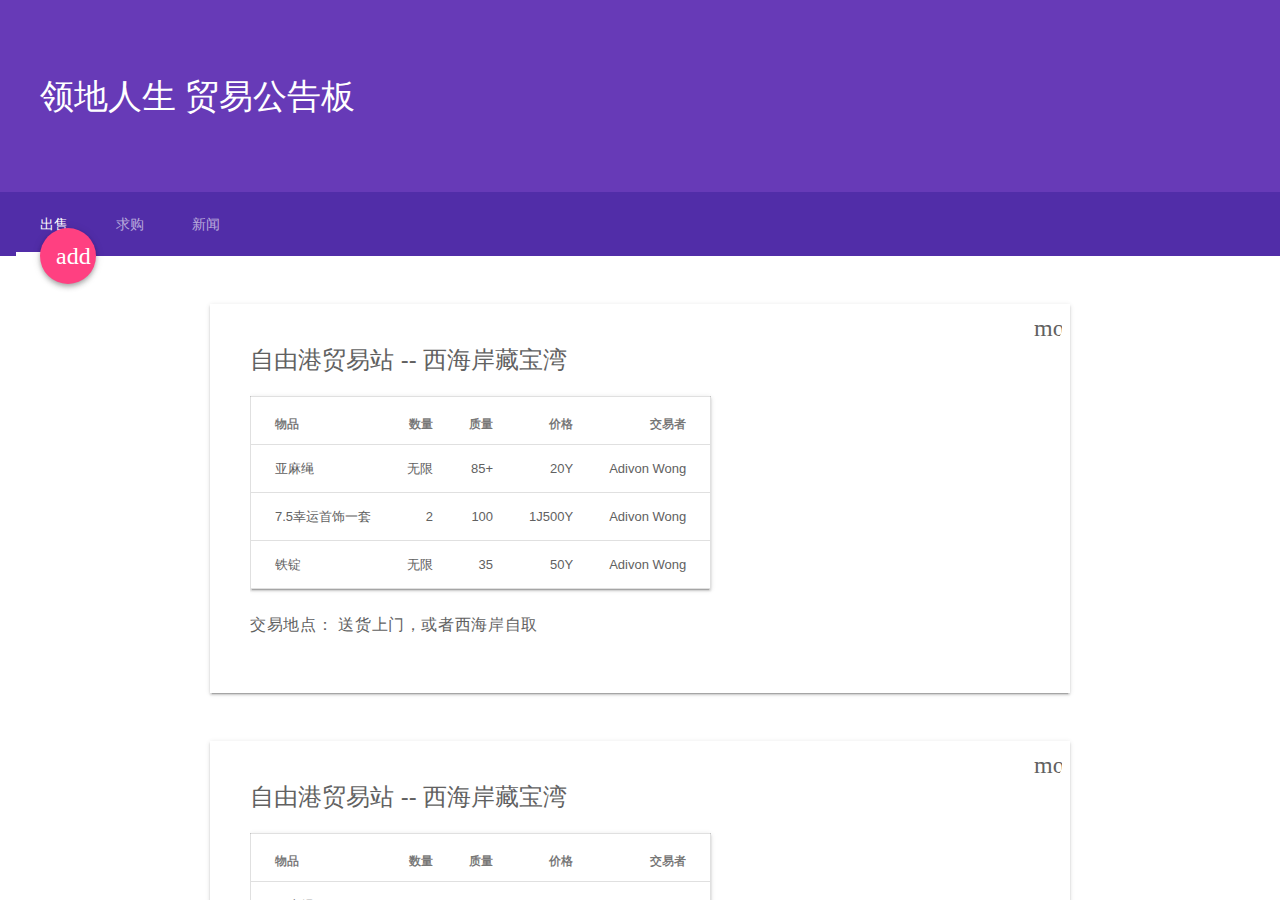
<file: index.html>
<!doctype html>
<!--
  Material Design Lite
  Copyright 2015 Google Inc. All rights reserved.

  Licensed under the Apache License, Version 2.0 (the "License");
  you may not use this file except in compliance with the License.
  You may obtain a copy of the License at

      https://www.apache.org/licenses/LICENSE-2.0

  Unless required by applicable law or agreed to in writing, software
  distributed under the License is distributed on an "AS IS" BASIS,
  WITHOUT WARRANTIES OR CONDITIONS OF ANY KIND, either express or implied.
  See the License for the specific language governing permissions and
  limitations under the License
-->
<html lang="en">

<head>
    <meta charset="utf-8">
    <meta http-equiv="X-UA-Compatible" content="IE=edge">
    <meta name="description" content="A front-end template that helps you build fast, modern mobile web apps.">
    <meta name="viewport" content="width=device-width, initial-scale=1.0, minimum-scale=1.0">
    <title>领地人生 贸易公告板</title>
    <!-- Add to homescreen for Chrome on Android -->
    <meta name="mobile-web-app-capable" content="yes">
    <link rel="icon" sizes="192x192" href="images/android-desktop.png">
    <!-- Add to homescreen for Safari on iOS -->
    <meta name="apple-mobile-web-app-capable" content="yes">
    <meta name="apple-mobile-web-app-status-bar-style" content="black">
    <meta name="apple-mobile-web-app-title" content="Material Design Lite">
    <link rel="apple-touch-icon-precomposed" href="images/ios-desktop.png">
    <!-- Tile icon for Win8 (144x144 + tile color) -->
    <meta name="msapplication-TileImage" content="images/touch/ms-touch-icon-144x144-precomposed.png">
    <meta name="msapplication-TileColor" content="#3372DF">
    <link rel="shortcut icon" href="images/favicon.png">
    <!-- SEO: If your mobile URL is different from the desktop URL, add a canonical link to the desktop page https://developers.google.com/webmasters/smartphone-sites/feature-phones -->
    <!--
    <link rel="canonical" href="http://www.example.com/">
    -->
    <link rel="stylesheet" href="https://fonts.lug.ustc.edu.cn/css?family=Roboto:regular,bold,italic,thin,light,bolditalic,black,medium&amp;lang=en">
    <link rel="stylesheet" href="https://fonts.lug.ustc.edu.cn/icon?family=Material+Icons">
    <link rel="stylesheet" href="mdl.css">
    <link rel="stylesheet" href="styles.css">
    <style>
    #view-source {
        position: fixed;
        display: block;
        right: 0;
        bottom: 0;
        margin-right: 40px;
        margin-bottom: 40px;
        z-index: 900;
    }
    </style>
</head>

<body class="mdl-demo mdl-color--grey-100 mdl-color-text--grey-700 mdl-base">
    <div class="mdl-layout mdl-js-layout mdl-layout--fixed-header">
        <header class="mdl-layout__header mdl-layout__header--scroll mdl-color--primary">
            <div class="mdl-layout--large-screen-only mdl-layout__header-row">
            </div>
            <div class="mdl-layout--large-screen-only mdl-layout__header-row">
                <h3>领地人生 贸易公告板</h3>
            </div>
            <div class="mdl-layout--large-screen-only mdl-layout__header-row">
            </div>
            <div class="mdl-layout__tab-bar mdl-js-ripple-effect mdl-color--primary-dark">
                <a href="#sell" class="mdl-layout__tab is-active">出售</a>
                <a href="#buy" class="mdl-layout__tab">求购</a>
                <a href="#news" class="mdl-layout__tab">新闻</a>
                <button class="mdl-button mdl-js-button mdl-button--fab mdl-js-ripple-effect mdl-button--colored mdl-shadow--4dp mdl-color--accent" id="add">
                    <i class="material-icons" role="presentation">add</i>
                    <span class="visuallyhidden">Add</span>
                </button>
            </div>
        </header>
        <main class="mdl-layout__content">
            <div class="mdl-layout__tab-panel is-active" id="sell">
                <section class="section--center mdl-grid mdl-grid--no-spacing mdl-shadow--2dp">
                    <div class="mdl-card mdl-cell mdl-cell--12-col">
                        <div class="mdl-card__supporting-text">
                            <h4>自由港贸易站 -- 西海岸藏宝湾</h4>
                            <table class="mdl-data-table mdl-js-data-table mdl-shadow--2dp">
                                <thead>
                                    <tr>
                                        <th class="mdl-data-table__cell--non-numeric">物品</th>
                                        <th>数量</th>
                                        <th>质量</th>
                                        <th>价格</th>
                                        <th>交易者</th>
                                    </tr>
                                </thead>
                                <tbody>
                                    <tr>
                                        <td class="mdl-data-table__cell--non-numeric">亚麻绳</td>
                                        <td>无限</td>
                                        <td>85+</td>
                                        <td>20Y</td>
                                        <td>Adivon Wong</td>
                                    </tr>
                                    <tr>
                                        <td class="mdl-data-table__cell--non-numeric">7.5幸运首饰一套</td>
                                        <td>2</td>
                                        <td>100</td>
                                        <td>1J500Y</td>
                                        <td>Adivon Wong</td>
                                    </tr>
                                    <tr>
                                        <td class="mdl-data-table__cell--non-numeric">铁锭</td>
                                        <td>无限</td>
                                        <td>35</td>
                                        <td>50Y</td>
                                        <td>Adivon Wong</td>
                                    </tr>
                                </tbody>
                            </table>
                            <h6>交易地点： 送货上门，或者西海岸自取</h6>
                        </div>
                    </div>
                    <button class="mdl-button mdl-js-button mdl-js-ripple-effect mdl-button--icon" id="btn1">
                        <i class="material-icons">more_vert</i>
                    </button>
                    <ul class="mdl-menu mdl-js-menu mdl-menu--bottom-right" for="btn1">
                        <li class="mdl-menu__item">Lorem</li>
                        <li class="mdl-menu__item" disabled>Ipsum</li>
                        <li class="mdl-menu__item">Dolor</li>
                    </ul>
                </section>
                <section class="section--center mdl-grid mdl-grid--no-spacing mdl-shadow--2dp">
                    <div class="mdl-card mdl-cell mdl-cell--12-col">
                        <div class="mdl-card__supporting-text">
                            <h4>自由港贸易站 -- 西海岸藏宝湾</h4>
                            <table class="mdl-data-table mdl-js-data-table mdl-shadow--2dp">
                                <thead>
                                    <tr>
                                        <th class="mdl-data-table__cell--non-numeric">物品</th>
                                        <th>数量</th>
                                        <th>质量</th>
                                        <th>价格</th>
                                        <th>交易者</th>
                                    </tr>
                                </thead>
                                <tbody>
                                    <tr>
                                        <td class="mdl-data-table__cell--non-numeric">亚麻绳</td>
                                        <td>无限</td>
                                        <td>85+</td>
                                        <td>20Y</td>
                                        <td>Adivon Wong</td>
                                    </tr>
                                    <tr>
                                        <td class="mdl-data-table__cell--non-numeric">7.5幸运首饰一套</td>
                                        <td>2</td>
                                        <td>100</td>
                                        <td>1J500Y</td>
                                        <td>Adivon Wong</td>
                                    </tr>
                                    <tr>
                                        <td class="mdl-data-table__cell--non-numeric">铁锭</td>
                                        <td>无限</td>
                                        <td>35</td>
                                        <td>50Y</td>
                                        <td>Adivon Wong</td>
                                    </tr>
                                </tbody>
                            </table>
                            <h6>交易地点： 送货上门，或者西海岸自取</h6>
                        </div>
                    </div>
                    <button class="mdl-button mdl-js-button mdl-js-ripple-effect mdl-button--icon" id="btn1">
                        <i class="material-icons">more_vert</i>
                    </button>
                    <ul class="mdl-menu mdl-js-menu mdl-menu--bottom-right" for="btn1">
                        <li class="mdl-menu__item">Lorem</li>
                        <li class="mdl-menu__item" disabled>Ipsum</li>
                        <li class="mdl-menu__item">Dolor</li>
                    </ul>
                </section>
            </div>
            <div class="mdl-layout__tab-panel" id="buy">
                <section class="section--center mdl-grid mdl-grid--no-spacing mdl-shadow--2dp">
                    <div class="mdl-card mdl-cell mdl-cell--12-col">
                        <div class="mdl-card__supporting-text">
                            <h4>新人发展资源采购</h4>
                            <table class="mdl-data-table mdl-js-data-table mdl-shadow--2dp">
                                <thead>
                                    <tr>
                                        <th class="mdl-data-table__cell--non-numeric">物品</th>
                                        <th>数量</th>
                                        <th>质量</th>
                                        <th>价格</th>
                                        <th>交易者</th>
                                    </tr>
                                </thead>
                                <tbody>
                                    <tr>
                                        <td class="mdl-data-table__cell--non-numeric">亚麻绳</td>
                                        <td>10</td>
                                        <td>无要求</td>
                                        <td>15Y</td>
                                        <td>Adivon Wong</td>
                                    </tr>
                                    <tr>
                                        <td class="mdl-data-table__cell--non-numeric">铁质工具一套</td>
                                        <td>2</td>
                                        <td>80+</td>
                                        <td>200Y</td>
                                        <td>Adivon Wong</td>
                                    </tr>
                                    <tr>
                                        <td class="mdl-data-table__cell--non-numeric">铁锭</td>
                                        <td>100</td>
                                        <td>50+</td>
                                        <td>50Y</td>
                                        <td>Adivon Wong</td>
                                    </tr>
                                </tbody>
                            </table>
                            <h6>交易地点： 上门自取</h6>
                        </div>
                    </div>
                    <button class="mdl-button mdl-js-button mdl-js-ripple-effect mdl-button--icon" id="btn1">
                        <i class="material-icons">more_vert</i>
                    </button>
                    <ul class="mdl-menu mdl-js-menu mdl-menu--bottom-right" for="btn1">
                        <li class="mdl-menu__item">Lorem</li>
                        <li class="mdl-menu__item" disabled>Ipsum</li>
                        <li class="mdl-menu__item">Dolor</li>
                    </ul>
                </section>
            </div>
            <div class="mdl-layout__tab-panel" id="news">
                <section class="section--center mdl-grid mdl-grid--no-spacing mdl-shadow--2dp">
                    <div class="mdl-card mdl-cell mdl-cell--12-col">
                        <div class="mdl-card__supporting-text">
                            <h4>农民保护法则</h4>
                            1.农民不能穿戴任何盔甲，兵器 如果发现有立即视为战斗人员杀死没有任何惩罚</br>
                            2.任何战斗人员不可以在别人领地严禁守点屠杀。不可以屠杀农民</br>
                            3.投降者不允许杀害，只需要上交身上的东西即可 战斗人员不可以屠杀，如有违规者T出服务器</br>
                        </div>
                    </div>
                </section>
            </div>
            <footer class="mdl-mega-footer">
                <div class="mdl-mega-footer--bottom-section">
                    <div class="mdl-logo">
                        Powered By ---- Adivon Wong
                    </div>
                    <ul class="mdl-mega-footer--link-list">
                        <li><a href="#">服务器qq群：</a></li>
                        <li><a href="#">QT语音：</a></li>
                    </ul>
                </div>
            </footer>
        </main>
    </div>
    <script src="./mdl.js"></script>
</body>

</html>
</file>
<file: mdl.css>
/**
 * material-design-lite - Material Design Components in CSS, JS and HTML
 * @version v1.1.3
 * @license Apache-2.0
 * @copyright 2015 Google, Inc.
 * @link https://github.com/google/material-design-lite
 */
@charset "UTF-8";html{color:rgba(0,0,0,.87)}::-moz-selection{background:#b3d4fc;text-shadow:none}::selection{background:#b3d4fc;text-shadow:none}hr{display:block;height:1px;border:0;border-top:1px solid #ccc;margin:1em 0;padding:0}audio,canvas,iframe,img,svg,video{vertical-align:middle}fieldset{border:0;margin:0;padding:0}textarea{resize:vertical}.browserupgrade{margin:.2em 0;background:#ccc;color:#000;padding:.2em 0}.hidden{display:none!important}.visuallyhidden{border:0;clip:rect(0 0 0 0);height:1px;margin:-1px;overflow:hidden;padding:0;position:absolute;width:1px}.visuallyhidden.focusable:active,.visuallyhidden.focusable:focus{clip:auto;height:auto;margin:0;overflow:visible;position:static;width:auto}.invisible{visibility:hidden}.clearfix:before,.clearfix:after{content:" ";display:table}.clearfix:after{clear:both}@media print{*,*:before,*:after,*:first-letter{background:transparent!important;color:#000!important;box-shadow:none!important}a,a:visited{text-decoration:underline}a[href]:after{content:" (" attr(href)")"}abbr[title]:after{content:" (" attr(title)")"}a[href^="#"]:after,a[href^="javascript:"]:after{content:""}pre,blockquote{border:1px solid #999;page-break-inside:avoid}thead{display:table-header-group}tr,img{page-break-inside:avoid}img{max-width:100%!important}p,h2,h3{orphans:3;widows:3}h2,h3{page-break-after:avoid}}a,.mdl-accordion,.mdl-button,.mdl-card,.mdl-checkbox,.mdl-dropdown-menu,.mdl-icon-toggle,.mdl-item,.mdl-radio,.mdl-slider,.mdl-switch,.mdl-tabs__tab{-webkit-tap-highlight-color:transparent;-webkit-tap-highlight-color:rgba(255,255,255,0)}html{width:100%;height:100%;-ms-touch-action:manipulation;touch-action:manipulation}body{width:100%;min-height:100%}main{display:block}*[hidden]{display:none!important}html,body{font-family:"Helvetica","Arial",sans-serif;font-size:14px;font-weight:400;line-height:20px}h1,h2,h3,h4,h5,h6,p{padding:0}h1 small,h2 small,h3 small,h4 small,h5 small,h6 small{font-family:"Roboto","Helvetica","Arial",sans-serif;font-weight:400;line-height:1.35;letter-spacing:-.02em;opacity:.54;font-size:.6em}h1{font-size:56px;line-height:1.35;letter-spacing:-.02em;margin:24px 0}h1,h2{font-family:"Roboto","Helvetica","Arial",sans-serif;font-weight:400}h2{font-size:45px;line-height:48px}h2,h3{margin:24px 0}h3{font-size:34px;line-height:40px}h3,h4{font-family:"Roboto","Helvetica","Arial",sans-serif;font-weight:400}h4{font-size:24px;line-height:32px;-moz-osx-font-smoothing:grayscale;margin:24px 0 16px}h5{font-size:20px;font-weight:500;line-height:1;letter-spacing:.02em}h5,h6{font-family:"Roboto","Helvetica","Arial",sans-serif;margin:24px 0 16px}h6{font-size:16px;letter-spacing:.04em}h6,p{font-weight:400;line-height:24px}p{font-size:14px;letter-spacing:0;margin:0 0 16px}a{color:rgb(255,64,129);font-weight:500}blockquote{font-family:"Roboto","Helvetica","Arial",sans-serif;position:relative;font-size:24px;font-weight:300;font-style:italic;line-height:1.35;letter-spacing:.08em}blockquote:before{position:absolute;left:-.5em;content:'“'}blockquote:after{content:'”';margin-left:-.05em}mark{background-color:#f4ff81}dt{font-weight:700}address{font-size:12px;line-height:1;font-style:normal}address,ul,ol{font-weight:400;letter-spacing:0}ul,ol{font-size:14px;line-height:24px}.mdl-typography--display-4,.mdl-typography--display-4-color-contrast{font-family:"Roboto","Helvetica","Arial",sans-serif;font-size:112px;font-weight:300;line-height:1;letter-spacing:-.04em}.mdl-typography--display-4-color-contrast{opacity:.54}.mdl-typography--display-3,.mdl-typography--display-3-color-contrast{font-family:"Roboto","Helvetica","Arial",sans-serif;font-size:56px;font-weight:400;line-height:1.35;letter-spacing:-.02em}.mdl-typography--display-3-color-contrast{opacity:.54}.mdl-typography--display-2,.mdl-typography--display-2-color-contrast{font-family:"Roboto","Helvetica","Arial",sans-serif;font-size:45px;font-weight:400;line-height:48px}.mdl-typography--display-2-color-contrast{opacity:.54}.mdl-typography--display-1,.mdl-typography--display-1-color-contrast{font-family:"Roboto","Helvetica","Arial",sans-serif;font-size:34px;font-weight:400;line-height:40px}.mdl-typography--display-1-color-contrast{opacity:.54}.mdl-typography--headline,.mdl-typography--headline-color-contrast{font-family:"Roboto","Helvetica","Arial",sans-serif;font-size:24px;font-weight:400;line-height:32px;-moz-osx-font-smoothing:grayscale}.mdl-typography--headline-color-contrast{opacity:.87}.mdl-typography--title,.mdl-typography--title-color-contrast{font-family:"Roboto","Helvetica","Arial",sans-serif;font-size:20px;font-weight:500;line-height:1;letter-spacing:.02em}.mdl-typography--title-color-contrast{opacity:.87}.mdl-typography--subhead,.mdl-typography--subhead-color-contrast{font-family:"Roboto","Helvetica","Arial",sans-serif;font-size:16px;font-weight:400;line-height:24px;letter-spacing:.04em}.mdl-typography--subhead-color-contrast{opacity:.87}.mdl-typography--body-2,.mdl-typography--body-2-color-contrast{font-size:14px;font-weight:700;line-height:24px;letter-spacing:0}.mdl-typography--body-2-color-contrast{opacity:.87}.mdl-typography--body-1,.mdl-typography--body-1-color-contrast{font-size:14px;font-weight:400;line-height:24px;letter-spacing:0}.mdl-typography--body-1-color-contrast{opacity:.87}.mdl-typography--body-2-force-preferred-font,.mdl-typography--body-2-force-preferred-font-color-contrast{font-family:"Roboto","Helvetica","Arial",sans-serif;font-size:14px;font-weight:500;line-height:24px;letter-spacing:0}.mdl-typography--body-2-force-preferred-font-color-contrast{opacity:.87}.mdl-typography--body-1-force-preferred-font,.mdl-typography--body-1-force-preferred-font-color-contrast{font-family:"Roboto","Helvetica","Arial",sans-serif;font-size:14px;font-weight:400;line-height:24px;letter-spacing:0}.mdl-typography--body-1-force-preferred-font-color-contrast{opacity:.87}.mdl-typography--caption,.mdl-typography--caption-force-preferred-font{font-size:12px;font-weight:400;line-height:1;letter-spacing:0}.mdl-typography--caption-force-preferred-font{font-family:"Roboto","Helvetica","Arial",sans-serif}.mdl-typography--caption-color-contrast,.mdl-typography--caption-force-preferred-font-color-contrast{font-size:12px;font-weight:400;line-height:1;letter-spacing:0;opacity:.54}.mdl-typography--caption-force-preferred-font-color-contrast,.mdl-typography--menu{font-family:"Roboto","Helvetica","Arial",sans-serif}.mdl-typography--menu{font-size:14px;font-weight:500;line-height:1;letter-spacing:0}.mdl-typography--menu-color-contrast{opacity:.87}.mdl-typography--menu-color-contrast,.mdl-typography--button,.mdl-typography--button-color-contrast{font-family:"Roboto","Helvetica","Arial",sans-serif;font-size:14px;font-weight:500;line-height:1;letter-spacing:0}.mdl-typography--button,.mdl-typography--button-color-contrast{text-transform:uppercase}.mdl-typography--button-color-contrast{opacity:.87}.mdl-typography--text-left{text-align:left}.mdl-typography--text-right{text-align:right}.mdl-typography--text-center{text-align:center}.mdl-typography--text-justify{text-align:justify}.mdl-typography--text-nowrap{white-space:nowrap}.mdl-typography--text-lowercase{text-transform:lowercase}.mdl-typography--text-uppercase{text-transform:uppercase}.mdl-typography--text-capitalize{text-transform:capitalize}.mdl-typography--font-thin{font-weight:200!important}.mdl-typography--font-light{font-weight:300!important}.mdl-typography--font-regular{font-weight:400!important}.mdl-typography--font-medium{font-weight:500!important}.mdl-typography--font-bold{font-weight:700!important}.mdl-typography--font-black{font-weight:900!important}.material-icons{font-family:'Material Icons';font-weight:400;font-style:normal;font-size:24px;line-height:1;letter-spacing:normal;text-transform:none;display:inline-block;word-wrap:normal;-moz-font-feature-settings:'liga';font-feature-settings:'liga';-webkit-font-feature-settings:'liga';-webkit-font-smoothing:antialiased}.mdl-color-text--red{color:#f44336 !important}.mdl-color--red{background-color:#f44336 !important}.mdl-color-text--red-50{color:#ffebee !important}.mdl-color--red-50{background-color:#ffebee !important}.mdl-color-text--red-100{color:#ffcdd2 !important}.mdl-color--red-100{background-color:#ffcdd2 !important}.mdl-color-text--red-200{color:#ef9a9a !important}.mdl-color--red-200{background-color:#ef9a9a !important}.mdl-color-text--red-300{color:#e57373 !important}.mdl-color--red-300{background-color:#e57373 !important}.mdl-color-text--red-400{color:#ef5350 !important}.mdl-color--red-400{background-color:#ef5350 !important}.mdl-color-text--red-500{color:#f44336 !important}.mdl-color--red-500{background-color:#f44336 !important}.mdl-color-text--red-600{color:#e53935 !important}.mdl-color--red-600{background-color:#e53935 !important}.mdl-color-text--red-700{color:#d32f2f !important}.mdl-color--red-700{background-color:#d32f2f !important}.mdl-color-text--red-800{color:#c62828 !important}.mdl-color--red-800{background-color:#c62828 !important}.mdl-color-text--red-900{color:#b71c1c !important}.mdl-color--red-900{background-color:#b71c1c !important}.mdl-color-text--red-A100{color:#ff8a80 !important}.mdl-color--red-A100{background-color:#ff8a80 !important}.mdl-color-text--red-A200{color:#ff5252 !important}.mdl-color--red-A200{background-color:#ff5252 !important}.mdl-color-text--red-A400{color:#ff1744 !important}.mdl-color--red-A400{background-color:#ff1744 !important}.mdl-color-text--red-A700{color:#d50000 !important}.mdl-color--red-A700{background-color:#d50000 !important}.mdl-color-text--pink{color:#e91e63 !important}.mdl-color--pink{background-color:#e91e63 !important}.mdl-color-text--pink-50{color:#fce4ec !important}.mdl-color--pink-50{background-color:#fce4ec !important}.mdl-color-text--pink-100{color:#f8bbd0 !important}.mdl-color--pink-100{background-color:#f8bbd0 !important}.mdl-color-text--pink-200{color:#f48fb1 !important}.mdl-color--pink-200{background-color:#f48fb1 !important}.mdl-color-text--pink-300{color:#f06292 !important}.mdl-color--pink-300{background-color:#f06292 !important}.mdl-color-text--pink-400{color:#ec407a !important}.mdl-color--pink-400{background-color:#ec407a !important}.mdl-color-text--pink-500{color:#e91e63 !important}.mdl-color--pink-500{background-color:#e91e63 !important}.mdl-color-text--pink-600{color:#d81b60 !important}.mdl-color--pink-600{background-color:#d81b60 !important}.mdl-color-text--pink-700{color:#c2185b !important}.mdl-color--pink-700{background-color:#c2185b !important}.mdl-color-text--pink-800{color:#ad1457 !important}.mdl-color--pink-800{background-color:#ad1457 !important}.mdl-color-text--pink-900{color:#880e4f !important}.mdl-color--pink-900{background-color:#880e4f !important}.mdl-color-text--pink-A100{color:#ff80ab !important}.mdl-color--pink-A100{background-color:#ff80ab !important}.mdl-color-text--pink-A200{color:#ff4081 !important}.mdl-color--pink-A200{background-color:#ff4081 !important}.mdl-color-text--pink-A400{color:#f50057 !important}.mdl-color--pink-A400{background-color:#f50057 !important}.mdl-color-text--pink-A700{color:#c51162 !important}.mdl-color--pink-A700{background-color:#c51162 !important}.mdl-color-text--purple{color:#9c27b0 !important}.mdl-color--purple{background-color:#9c27b0 !important}.mdl-color-text--purple-50{color:#f3e5f5 !important}.mdl-color--purple-50{background-color:#f3e5f5 !important}.mdl-color-text--purple-100{color:#e1bee7 !important}.mdl-color--purple-100{background-color:#e1bee7 !important}.mdl-color-text--purple-200{color:#ce93d8 !important}.mdl-color--purple-200{background-color:#ce93d8 !important}.mdl-color-text--purple-300{color:#ba68c8 !important}.mdl-color--purple-300{background-color:#ba68c8 !important}.mdl-color-text--purple-400{color:#ab47bc !important}.mdl-color--purple-400{background-color:#ab47bc !important}.mdl-color-text--purple-500{color:#9c27b0 !important}.mdl-color--purple-500{background-color:#9c27b0 !important}.mdl-color-text--purple-600{color:#8e24aa !important}.mdl-color--purple-600{background-color:#8e24aa !important}.mdl-color-text--purple-700{color:#7b1fa2 !important}.mdl-color--purple-700{background-color:#7b1fa2 !important}.mdl-color-text--purple-800{color:#6a1b9a !important}.mdl-color--purple-800{background-color:#6a1b9a !important}.mdl-color-text--purple-900{color:#4a148c !important}.mdl-color--purple-900{background-color:#4a148c !important}.mdl-color-text--purple-A100{color:#ea80fc !important}.mdl-color--purple-A100{background-color:#ea80fc !important}.mdl-color-text--purple-A200{color:#e040fb !important}.mdl-color--purple-A200{background-color:#e040fb !important}.mdl-color-text--purple-A400{color:#d500f9 !important}.mdl-color--purple-A400{background-color:#d500f9 !important}.mdl-color-text--purple-A700{color:#a0f !important}.mdl-color--purple-A700{background-color:#a0f !important}.mdl-color-text--deep-purple{color:#673ab7 !important}.mdl-color--deep-purple{background-color:#673ab7 !important}.mdl-color-text--deep-purple-50{color:#ede7f6 !important}.mdl-color--deep-purple-50{background-color:#ede7f6 !important}.mdl-color-text--deep-purple-100{color:#d1c4e9 !important}.mdl-color--deep-purple-100{background-color:#d1c4e9 !important}.mdl-color-text--deep-purple-200{color:#b39ddb !important}.mdl-color--deep-purple-200{background-color:#b39ddb !important}.mdl-color-text--deep-purple-300{color:#9575cd !important}.mdl-color--deep-purple-300{background-color:#9575cd !important}.mdl-color-text--deep-purple-400{color:#7e57c2 !important}.mdl-color--deep-purple-400{background-color:#7e57c2 !important}.mdl-color-text--deep-purple-500{color:#673ab7 !important}.mdl-color--deep-purple-500{background-color:#673ab7 !important}.mdl-color-text--deep-purple-600{color:#5e35b1 !important}.mdl-color--deep-purple-600{background-color:#5e35b1 !important}.mdl-color-text--deep-purple-700{color:#512da8 !important}.mdl-color--deep-purple-700{background-color:#512da8 !important}.mdl-color-text--deep-purple-800{color:#4527a0 !important}.mdl-color--deep-purple-800{background-color:#4527a0 !important}.mdl-color-text--deep-purple-900{color:#311b92 !important}.mdl-color--deep-purple-900{background-color:#311b92 !important}.mdl-color-text--deep-purple-A100{color:#b388ff !important}.mdl-color--deep-purple-A100{background-color:#b388ff !important}.mdl-color-text--deep-purple-A200{color:#7c4dff !important}.mdl-color--deep-purple-A200{background-color:#7c4dff !important}.mdl-color-text--deep-purple-A400{color:#651fff !important}.mdl-color--deep-purple-A400{background-color:#651fff !important}.mdl-color-text--deep-purple-A700{color:#6200ea !important}.mdl-color--deep-purple-A700{background-color:#6200ea !important}.mdl-color-text--indigo{color:#3f51b5 !important}.mdl-color--indigo{background-color:#3f51b5 !important}.mdl-color-text--indigo-50{color:#e8eaf6 !important}.mdl-color--indigo-50{background-color:#e8eaf6 !important}.mdl-color-text--indigo-100{color:#c5cae9 !important}.mdl-color--indigo-100{background-color:#c5cae9 !important}.mdl-color-text--indigo-200{color:#9fa8da !important}.mdl-color--indigo-200{background-color:#9fa8da !important}.mdl-color-text--indigo-300{color:#7986cb !important}.mdl-color--indigo-300{background-color:#7986cb !important}.mdl-color-text--indigo-400{color:#5c6bc0 !important}.mdl-color--indigo-400{background-color:#5c6bc0 !important}.mdl-color-text--indigo-500{color:#3f51b5 !important}.mdl-color--indigo-500{background-color:#3f51b5 !important}.mdl-color-text--indigo-600{color:#3949ab !important}.mdl-color--indigo-600{background-color:#3949ab !important}.mdl-color-text--indigo-700{color:#303f9f !important}.mdl-color--indigo-700{background-color:#303f9f !important}.mdl-color-text--indigo-800{color:#283593 !important}.mdl-color--indigo-800{background-color:#283593 !important}.mdl-color-text--indigo-900{color:#1a237e !important}.mdl-color--indigo-900{background-color:#1a237e !important}.mdl-color-text--indigo-A100{color:#8c9eff !important}.mdl-color--indigo-A100{background-color:#8c9eff !important}.mdl-color-text--indigo-A200{color:#536dfe !important}.mdl-color--indigo-A200{background-color:#536dfe !important}.mdl-color-text--indigo-A400{color:#3d5afe !important}.mdl-color--indigo-A400{background-color:#3d5afe !important}.mdl-color-text--indigo-A700{color:#304ffe !important}.mdl-color--indigo-A700{background-color:#304ffe !important}.mdl-color-text--blue{color:#2196f3 !important}.mdl-color--blue{background-color:#2196f3 !important}.mdl-color-text--blue-50{color:#e3f2fd !important}.mdl-color--blue-50{background-color:#e3f2fd !important}.mdl-color-text--blue-100{color:#bbdefb !important}.mdl-color--blue-100{background-color:#bbdefb !important}.mdl-color-text--blue-200{color:#90caf9 !important}.mdl-color--blue-200{background-color:#90caf9 !important}.mdl-color-text--blue-300{color:#64b5f6 !important}.mdl-color--blue-300{background-color:#64b5f6 !important}.mdl-color-text--blue-400{color:#42a5f5 !important}.mdl-color--blue-400{background-color:#42a5f5 !important}.mdl-color-text--blue-500{color:#2196f3 !important}.mdl-color--blue-500{background-color:#2196f3 !important}.mdl-color-text--blue-600{color:#1e88e5 !important}.mdl-color--blue-600{background-color:#1e88e5 !important}.mdl-color-text--blue-700{color:#1976d2 !important}.mdl-color--blue-700{background-color:#1976d2 !important}.mdl-color-text--blue-800{color:#1565c0 !important}.mdl-color--blue-800{background-color:#1565c0 !important}.mdl-color-text--blue-900{color:#0d47a1 !important}.mdl-color--blue-900{background-color:#0d47a1 !important}.mdl-color-text--blue-A100{color:#82b1ff !important}.mdl-color--blue-A100{background-color:#82b1ff !important}.mdl-color-text--blue-A200{color:#448aff !important}.mdl-color--blue-A200{background-color:#448aff !important}.mdl-color-text--blue-A400{color:#2979ff !important}.mdl-color--blue-A400{background-color:#2979ff !important}.mdl-color-text--blue-A700{color:#2962ff !important}.mdl-color--blue-A700{background-color:#2962ff !important}.mdl-color-text--light-blue{color:#03a9f4 !important}.mdl-color--light-blue{background-color:#03a9f4 !important}.mdl-color-text--light-blue-50{color:#e1f5fe !important}.mdl-color--light-blue-50{background-color:#e1f5fe !important}.mdl-color-text--light-blue-100{color:#b3e5fc !important}.mdl-color--light-blue-100{background-color:#b3e5fc !important}.mdl-color-text--light-blue-200{color:#81d4fa !important}.mdl-color--light-blue-200{background-color:#81d4fa !important}.mdl-color-text--light-blue-300{color:#4fc3f7 !important}.mdl-color--light-blue-300{background-color:#4fc3f7 !important}.mdl-color-text--light-blue-400{color:#29b6f6 !important}.mdl-color--light-blue-400{background-color:#29b6f6 !important}.mdl-color-text--light-blue-500{color:#03a9f4 !important}.mdl-color--light-blue-500{background-color:#03a9f4 !important}.mdl-color-text--light-blue-600{color:#039be5 !important}.mdl-color--light-blue-600{background-color:#039be5 !important}.mdl-color-text--light-blue-700{color:#0288d1 !important}.mdl-color--light-blue-700{background-color:#0288d1 !important}.mdl-color-text--light-blue-800{color:#0277bd !important}.mdl-color--light-blue-800{background-color:#0277bd !important}.mdl-color-text--light-blue-900{color:#01579b !important}.mdl-color--light-blue-900{background-color:#01579b !important}.mdl-color-text--light-blue-A100{color:#80d8ff !important}.mdl-color--light-blue-A100{background-color:#80d8ff !important}.mdl-color-text--light-blue-A200{color:#40c4ff !important}.mdl-color--light-blue-A200{background-color:#40c4ff !important}.mdl-color-text--light-blue-A400{color:#00b0ff !important}.mdl-color--light-blue-A400{background-color:#00b0ff !important}.mdl-color-text--light-blue-A700{color:#0091ea !important}.mdl-color--light-blue-A700{background-color:#0091ea !important}.mdl-color-text--cyan{color:#00bcd4 !important}.mdl-color--cyan{background-color:#00bcd4 !important}.mdl-color-text--cyan-50{color:#e0f7fa !important}.mdl-color--cyan-50{background-color:#e0f7fa !important}.mdl-color-text--cyan-100{color:#b2ebf2 !important}.mdl-color--cyan-100{background-color:#b2ebf2 !important}.mdl-color-text--cyan-200{color:#80deea !important}.mdl-color--cyan-200{background-color:#80deea !important}.mdl-color-text--cyan-300{color:#4dd0e1 !important}.mdl-color--cyan-300{background-color:#4dd0e1 !important}.mdl-color-text--cyan-400{color:#26c6da !important}.mdl-color--cyan-400{background-color:#26c6da !important}.mdl-color-text--cyan-500{color:#00bcd4 !important}.mdl-color--cyan-500{background-color:#00bcd4 !important}.mdl-color-text--cyan-600{color:#00acc1 !important}.mdl-color--cyan-600{background-color:#00acc1 !important}.mdl-color-text--cyan-700{color:#0097a7 !important}.mdl-color--cyan-700{background-color:#0097a7 !important}.mdl-color-text--cyan-800{color:#00838f !important}.mdl-color--cyan-800{background-color:#00838f !important}.mdl-color-text--cyan-900{color:#006064 !important}.mdl-color--cyan-900{background-color:#006064 !important}.mdl-color-text--cyan-A100{color:#84ffff !important}.mdl-color--cyan-A100{background-color:#84ffff !important}.mdl-color-text--cyan-A200{color:#18ffff !important}.mdl-color--cyan-A200{background-color:#18ffff !important}.mdl-color-text--cyan-A400{color:#00e5ff !important}.mdl-color--cyan-A400{background-color:#00e5ff !important}.mdl-color-text--cyan-A700{color:#00b8d4 !important}.mdl-color--cyan-A700{background-color:#00b8d4 !important}.mdl-color-text--teal{color:#009688 !important}.mdl-color--teal{background-color:#009688 !important}.mdl-color-text--teal-50{color:#e0f2f1 !important}.mdl-color--teal-50{background-color:#e0f2f1 !important}.mdl-color-text--teal-100{color:#b2dfdb !important}.mdl-color--teal-100{background-color:#b2dfdb !important}.mdl-color-text--teal-200{color:#80cbc4 !important}.mdl-color--teal-200{background-color:#80cbc4 !important}.mdl-color-text--teal-300{color:#4db6ac !important}.mdl-color--teal-300{background-color:#4db6ac !important}.mdl-color-text--teal-400{color:#26a69a !important}.mdl-color--teal-400{background-color:#26a69a !important}.mdl-color-text--teal-500{color:#009688 !important}.mdl-color--teal-500{background-color:#009688 !important}.mdl-color-text--teal-600{color:#00897b !important}.mdl-color--teal-600{background-color:#00897b !important}.mdl-color-text--teal-700{color:#00796b !important}.mdl-color--teal-700{background-color:#00796b !important}.mdl-color-text--teal-800{color:#00695c !important}.mdl-color--teal-800{background-color:#00695c !important}.mdl-color-text--teal-900{color:#004d40 !important}.mdl-color--teal-900{background-color:#004d40 !important}.mdl-color-text--teal-A100{color:#a7ffeb !important}.mdl-color--teal-A100{background-color:#a7ffeb !important}.mdl-color-text--teal-A200{color:#64ffda !important}.mdl-color--teal-A200{background-color:#64ffda !important}.mdl-color-text--teal-A400{color:#1de9b6 !important}.mdl-color--teal-A400{background-color:#1de9b6 !important}.mdl-color-text--teal-A700{color:#00bfa5 !important}.mdl-color--teal-A700{background-color:#00bfa5 !important}.mdl-color-text--green{color:#4caf50 !important}.mdl-color--green{background-color:#4caf50 !important}.mdl-color-text--green-50{color:#e8f5e9 !important}.mdl-color--green-50{background-color:#e8f5e9 !important}.mdl-color-text--green-100{color:#c8e6c9 !important}.mdl-color--green-100{background-color:#c8e6c9 !important}.mdl-color-text--green-200{color:#a5d6a7 !important}.mdl-color--green-200{background-color:#a5d6a7 !important}.mdl-color-text--green-300{color:#81c784 !important}.mdl-color--green-300{background-color:#81c784 !important}.mdl-color-text--green-400{color:#66bb6a !important}.mdl-color--green-400{background-color:#66bb6a !important}.mdl-color-text--green-500{color:#4caf50 !important}.mdl-color--green-500{background-color:#4caf50 !important}.mdl-color-text--green-600{color:#43a047 !important}.mdl-color--green-600{background-color:#43a047 !important}.mdl-color-text--green-700{color:#388e3c !important}.mdl-color--green-700{background-color:#388e3c !important}.mdl-color-text--green-800{color:#2e7d32 !important}.mdl-color--green-800{background-color:#2e7d32 !important}.mdl-color-text--green-900{color:#1b5e20 !important}.mdl-color--green-900{background-color:#1b5e20 !important}.mdl-color-text--green-A100{color:#b9f6ca !important}.mdl-color--green-A100{background-color:#b9f6ca !important}.mdl-color-text--green-A200{color:#69f0ae !important}.mdl-color--green-A200{background-color:#69f0ae !important}.mdl-color-text--green-A400{color:#00e676 !important}.mdl-color--green-A400{background-color:#00e676 !important}.mdl-color-text--green-A700{color:#00c853 !important}.mdl-color--green-A700{background-color:#00c853 !important}.mdl-color-text--light-green{color:#8bc34a !important}.mdl-color--light-green{background-color:#8bc34a !important}.mdl-color-text--light-green-50{color:#f1f8e9 !important}.mdl-color--light-green-50{background-color:#f1f8e9 !important}.mdl-color-text--light-green-100{color:#dcedc8 !important}.mdl-color--light-green-100{background-color:#dcedc8 !important}.mdl-color-text--light-green-200{color:#c5e1a5 !important}.mdl-color--light-green-200{background-color:#c5e1a5 !important}.mdl-color-text--light-green-300{color:#aed581 !important}.mdl-color--light-green-300{background-color:#aed581 !important}.mdl-color-text--light-green-400{color:#9ccc65 !important}.mdl-color--light-green-400{background-color:#9ccc65 !important}.mdl-color-text--light-green-500{color:#8bc34a !important}.mdl-color--light-green-500{background-color:#8bc34a !important}.mdl-color-text--light-green-600{color:#7cb342 !important}.mdl-color--light-green-600{background-color:#7cb342 !important}.mdl-color-text--light-green-700{color:#689f38 !important}.mdl-color--light-green-700{background-color:#689f38 !important}.mdl-color-text--light-green-800{color:#558b2f !important}.mdl-color--light-green-800{background-color:#558b2f !important}.mdl-color-text--light-green-900{color:#33691e !important}.mdl-color--light-green-900{background-color:#33691e !important}.mdl-color-text--light-green-A100{color:#ccff90 !important}.mdl-color--light-green-A100{background-color:#ccff90 !important}.mdl-color-text--light-green-A200{color:#b2ff59 !important}.mdl-color--light-green-A200{background-color:#b2ff59 !important}.mdl-color-text--light-green-A400{color:#76ff03 !important}.mdl-color--light-green-A400{background-color:#76ff03 !important}.mdl-color-text--light-green-A700{color:#64dd17 !important}.mdl-color--light-green-A700{background-color:#64dd17 !important}.mdl-color-text--lime{color:#cddc39 !important}.mdl-color--lime{background-color:#cddc39 !important}.mdl-color-text--lime-50{color:#f9fbe7 !important}.mdl-color--lime-50{background-color:#f9fbe7 !important}.mdl-color-text--lime-100{color:#f0f4c3 !important}.mdl-color--lime-100{background-color:#f0f4c3 !important}.mdl-color-text--lime-200{color:#e6ee9c !important}.mdl-color--lime-200{background-color:#e6ee9c !important}.mdl-color-text--lime-300{color:#dce775 !important}.mdl-color--lime-300{background-color:#dce775 !important}.mdl-color-text--lime-400{color:#d4e157 !important}.mdl-color--lime-400{background-color:#d4e157 !important}.mdl-color-text--lime-500{color:#cddc39 !important}.mdl-color--lime-500{background-color:#cddc39 !important}.mdl-color-text--lime-600{color:#c0ca33 !important}.mdl-color--lime-600{background-color:#c0ca33 !important}.mdl-color-text--lime-700{color:#afb42b !important}.mdl-color--lime-700{background-color:#afb42b !important}.mdl-color-text--lime-800{color:#9e9d24 !important}.mdl-color--lime-800{background-color:#9e9d24 !important}.mdl-color-text--lime-900{color:#827717 !important}.mdl-color--lime-900{background-color:#827717 !important}.mdl-color-text--lime-A100{color:#f4ff81 !important}.mdl-color--lime-A100{background-color:#f4ff81 !important}.mdl-color-text--lime-A200{color:#eeff41 !important}.mdl-color--lime-A200{background-color:#eeff41 !important}.mdl-color-text--lime-A400{color:#c6ff00 !important}.mdl-color--lime-A400{background-color:#c6ff00 !important}.mdl-color-text--lime-A700{color:#aeea00 !important}.mdl-color--lime-A700{background-color:#aeea00 !important}.mdl-color-text--yellow{color:#ffeb3b !important}.mdl-color--yellow{background-color:#ffeb3b !important}.mdl-color-text--yellow-50{color:#fffde7 !important}.mdl-color--yellow-50{background-color:#fffde7 !important}.mdl-color-text--yellow-100{color:#fff9c4 !important}.mdl-color--yellow-100{background-color:#fff9c4 !important}.mdl-color-text--yellow-200{color:#fff59d !important}.mdl-color--yellow-200{background-color:#fff59d !important}.mdl-color-text--yellow-300{color:#fff176 !important}.mdl-color--yellow-300{background-color:#fff176 !important}.mdl-color-text--yellow-400{color:#ffee58 !important}.mdl-color--yellow-400{background-color:#ffee58 !important}.mdl-color-text--yellow-500{color:#ffeb3b !important}.mdl-color--yellow-500{background-color:#ffeb3b !important}.mdl-color-text--yellow-600{color:#fdd835 !important}.mdl-color--yellow-600{background-color:#fdd835 !important}.mdl-color-text--yellow-700{color:#fbc02d !important}.mdl-color--yellow-700{background-color:#fbc02d !important}.mdl-color-text--yellow-800{color:#f9a825 !important}.mdl-color--yellow-800{background-color:#f9a825 !important}.mdl-color-text--yellow-900{color:#f57f17 !important}.mdl-color--yellow-900{background-color:#f57f17 !important}.mdl-color-text--yellow-A100{color:#ffff8d !important}.mdl-color--yellow-A100{background-color:#ffff8d !important}.mdl-color-text--yellow-A200{color:#ff0 !important}.mdl-color--yellow-A200{background-color:#ff0 !important}.mdl-color-text--yellow-A400{color:#ffea00 !important}.mdl-color--yellow-A400{background-color:#ffea00 !important}.mdl-color-text--yellow-A700{color:#ffd600 !important}.mdl-color--yellow-A700{background-color:#ffd600 !important}.mdl-color-text--amber{color:#ffc107 !important}.mdl-color--amber{background-color:#ffc107 !important}.mdl-color-text--amber-50{color:#fff8e1 !important}.mdl-color--amber-50{background-color:#fff8e1 !important}.mdl-color-text--amber-100{color:#ffecb3 !important}.mdl-color--amber-100{background-color:#ffecb3 !important}.mdl-color-text--amber-200{color:#ffe082 !important}.mdl-color--amber-200{background-color:#ffe082 !important}.mdl-color-text--amber-300{color:#ffd54f !important}.mdl-color--amber-300{background-color:#ffd54f !important}.mdl-color-text--amber-400{color:#ffca28 !important}.mdl-color--amber-400{background-color:#ffca28 !important}.mdl-color-text--amber-500{color:#ffc107 !important}.mdl-color--amber-500{background-color:#ffc107 !important}.mdl-color-text--amber-600{color:#ffb300 !important}.mdl-color--amber-600{background-color:#ffb300 !important}.mdl-color-text--amber-700{color:#ffa000 !important}.mdl-color--amber-700{background-color:#ffa000 !important}.mdl-color-text--amber-800{color:#ff8f00 !important}.mdl-color--amber-800{background-color:#ff8f00 !important}.mdl-color-text--amber-900{color:#ff6f00 !important}.mdl-color--amber-900{background-color:#ff6f00 !important}.mdl-color-text--amber-A100{color:#ffe57f !important}.mdl-color--amber-A100{background-color:#ffe57f !important}.mdl-color-text--amber-A200{color:#ffd740 !important}.mdl-color--amber-A200{background-color:#ffd740 !important}.mdl-color-text--amber-A400{color:#ffc400 !important}.mdl-color--amber-A400{background-color:#ffc400 !important}.mdl-color-text--amber-A700{color:#ffab00 !important}.mdl-color--amber-A700{background-color:#ffab00 !important}.mdl-color-text--orange{color:#ff9800 !important}.mdl-color--orange{background-color:#ff9800 !important}.mdl-color-text--orange-50{color:#fff3e0 !important}.mdl-color--orange-50{background-color:#fff3e0 !important}.mdl-color-text--orange-100{color:#ffe0b2 !important}.mdl-color--orange-100{background-color:#ffe0b2 !important}.mdl-color-text--orange-200{color:#ffcc80 !important}.mdl-color--orange-200{background-color:#ffcc80 !important}.mdl-color-text--orange-300{color:#ffb74d !important}.mdl-color--orange-300{background-color:#ffb74d !important}.mdl-color-text--orange-400{color:#ffa726 !important}.mdl-color--orange-400{background-color:#ffa726 !important}.mdl-color-text--orange-500{color:#ff9800 !important}.mdl-color--orange-500{background-color:#ff9800 !important}.mdl-color-text--orange-600{color:#fb8c00 !important}.mdl-color--orange-600{background-color:#fb8c00 !important}.mdl-color-text--orange-700{color:#f57c00 !important}.mdl-color--orange-700{background-color:#f57c00 !important}.mdl-color-text--orange-800{color:#ef6c00 !important}.mdl-color--orange-800{background-color:#ef6c00 !important}.mdl-color-text--orange-900{color:#e65100 !important}.mdl-color--orange-900{background-color:#e65100 !important}.mdl-color-text--orange-A100{color:#ffd180 !important}.mdl-color--orange-A100{background-color:#ffd180 !important}.mdl-color-text--orange-A200{color:#ffab40 !important}.mdl-color--orange-A200{background-color:#ffab40 !important}.mdl-color-text--orange-A400{color:#ff9100 !important}.mdl-color--orange-A400{background-color:#ff9100 !important}.mdl-color-text--orange-A700{color:#ff6d00 !important}.mdl-color--orange-A700{background-color:#ff6d00 !important}.mdl-color-text--deep-orange{color:#ff5722 !important}.mdl-color--deep-orange{background-color:#ff5722 !important}.mdl-color-text--deep-orange-50{color:#fbe9e7 !important}.mdl-color--deep-orange-50{background-color:#fbe9e7 !important}.mdl-color-text--deep-orange-100{color:#ffccbc !important}.mdl-color--deep-orange-100{background-color:#ffccbc !important}.mdl-color-text--deep-orange-200{color:#ffab91 !important}.mdl-color--deep-orange-200{background-color:#ffab91 !important}.mdl-color-text--deep-orange-300{color:#ff8a65 !important}.mdl-color--deep-orange-300{background-color:#ff8a65 !important}.mdl-color-text--deep-orange-400{color:#ff7043 !important}.mdl-color--deep-orange-400{background-color:#ff7043 !important}.mdl-color-text--deep-orange-500{color:#ff5722 !important}.mdl-color--deep-orange-500{background-color:#ff5722 !important}.mdl-color-text--deep-orange-600{color:#f4511e !important}.mdl-color--deep-orange-600{background-color:#f4511e !important}.mdl-color-text--deep-orange-700{color:#e64a19 !important}.mdl-color--deep-orange-700{background-color:#e64a19 !important}.mdl-color-text--deep-orange-800{color:#d84315 !important}.mdl-color--deep-orange-800{background-color:#d84315 !important}.mdl-color-text--deep-orange-900{color:#bf360c !important}.mdl-color--deep-orange-900{background-color:#bf360c !important}.mdl-color-text--deep-orange-A100{color:#ff9e80 !important}.mdl-color--deep-orange-A100{background-color:#ff9e80 !important}.mdl-color-text--deep-orange-A200{color:#ff6e40 !important}.mdl-color--deep-orange-A200{background-color:#ff6e40 !important}.mdl-color-text--deep-orange-A400{color:#ff3d00 !important}.mdl-color--deep-orange-A400{background-color:#ff3d00 !important}.mdl-color-text--deep-orange-A700{color:#dd2c00 !important}.mdl-color--deep-orange-A700{background-color:#dd2c00 !important}.mdl-color-text--brown{color:#795548 !important}.mdl-color--brown{background-color:#795548 !important}.mdl-color-text--brown-50{color:#efebe9 !important}.mdl-color--brown-50{background-color:#efebe9 !important}.mdl-color-text--brown-100{color:#d7ccc8 !important}.mdl-color--brown-100{background-color:#d7ccc8 !important}.mdl-color-text--brown-200{color:#bcaaa4 !important}.mdl-color--brown-200{background-color:#bcaaa4 !important}.mdl-color-text--brown-300{color:#a1887f !important}.mdl-color--brown-300{background-color:#a1887f !important}.mdl-color-text--brown-400{color:#8d6e63 !important}.mdl-color--brown-400{background-color:#8d6e63 !important}.mdl-color-text--brown-500{color:#795548 !important}.mdl-color--brown-500{background-color:#795548 !important}.mdl-color-text--brown-600{color:#6d4c41 !important}.mdl-color--brown-600{background-color:#6d4c41 !important}.mdl-color-text--brown-700{color:#5d4037 !important}.mdl-color--brown-700{background-color:#5d4037 !important}.mdl-color-text--brown-800{color:#4e342e !important}.mdl-color--brown-800{background-color:#4e342e !important}.mdl-color-text--brown-900{color:#3e2723 !important}.mdl-color--brown-900{background-color:#3e2723 !important}.mdl-color-text--grey{color:#9e9e9e !important}.mdl-color--grey{background-color:#9e9e9e !important}.mdl-color-text--grey-50{color:#fafafa !important}.mdl-color--grey-50{background-color:#fafafa !important}.mdl-color-text--grey-100{color:#f5f5f5 !important}.mdl-color--grey-100{background-color:#f5f5f5 !important}.mdl-color-text--grey-200{color:#eee !important}.mdl-color--grey-200{background-color:#eee !important}.mdl-color-text--grey-300{color:#e0e0e0 !important}.mdl-color--grey-300{background-color:#e0e0e0 !important}.mdl-color-text--grey-400{color:#bdbdbd !important}.mdl-color--grey-400{background-color:#bdbdbd !important}.mdl-color-text--grey-500{color:#9e9e9e !important}.mdl-color--grey-500{background-color:#9e9e9e !important}.mdl-color-text--grey-600{color:#757575 !important}.mdl-color--grey-600{background-color:#757575 !important}.mdl-color-text--grey-700{color:#616161 !important}.mdl-color--grey-700{background-color:#616161 !important}.mdl-color-text--grey-800{color:#424242 !important}.mdl-color--grey-800{background-color:#424242 !important}.mdl-color-text--grey-900{color:#212121 !important}.mdl-color--grey-900{background-color:#212121 !important}.mdl-color-text--blue-grey{color:#607d8b !important}.mdl-color--blue-grey{background-color:#607d8b !important}.mdl-color-text--blue-grey-50{color:#eceff1 !important}.mdl-color--blue-grey-50{background-color:#eceff1 !important}.mdl-color-text--blue-grey-100{color:#cfd8dc !important}.mdl-color--blue-grey-100{background-color:#cfd8dc !important}.mdl-color-text--blue-grey-200{color:#b0bec5 !important}.mdl-color--blue-grey-200{background-color:#b0bec5 !important}.mdl-color-text--blue-grey-300{color:#90a4ae !important}.mdl-color--blue-grey-300{background-color:#90a4ae !important}.mdl-color-text--blue-grey-400{color:#78909c !important}.mdl-color--blue-grey-400{background-color:#78909c !important}.mdl-color-text--blue-grey-500{color:#607d8b !important}.mdl-color--blue-grey-500{background-color:#607d8b !important}.mdl-color-text--blue-grey-600{color:#546e7a !important}.mdl-color--blue-grey-600{background-color:#546e7a !important}.mdl-color-text--blue-grey-700{color:#455a64 !important}.mdl-color--blue-grey-700{background-color:#455a64 !important}.mdl-color-text--blue-grey-800{color:#37474f !important}.mdl-color--blue-grey-800{background-color:#37474f !important}.mdl-color-text--blue-grey-900{color:#263238 !important}.mdl-color--blue-grey-900{background-color:#263238 !important}.mdl-color--black{background-color:#000 !important}.mdl-color-text--black{color:#000 !important}.mdl-color--white{background-color:#fff !important}.mdl-color-text--white{color:#fff !important}.mdl-color--primary{background-color:rgb(103,58,183)!important}.mdl-color--primary-contrast{background-color:rgb(255,255,255)!important}.mdl-color--primary-dark{background-color:rgb(81,45,168)!important}.mdl-color--accent{background-color:rgb(255,64,129)!important}.mdl-color--accent-contrast{background-color:rgb(255,255,255)!important}.mdl-color-text--primary{color:rgb(103,58,183)!important}.mdl-color-text--primary-contrast{color:rgb(255,255,255)!important}.mdl-color-text--primary-dark{color:rgb(81,45,168)!important}.mdl-color-text--accent{color:rgb(255,64,129)!important}.mdl-color-text--accent-contrast{color:rgb(255,255,255)!important}.mdl-ripple{background:#000;border-radius:50%;height:50px;left:0;opacity:0;pointer-events:none;position:absolute;top:0;-webkit-transform:translate(-50%,-50%);transform:translate(-50%,-50%);width:50px;overflow:hidden}.mdl-ripple.is-animating{transition:transform .3s cubic-bezier(0,0,.2,1),width .3s cubic-bezier(0,0,.2,1),height .3s cubic-bezier(0,0,.2,1),opacity .6s cubic-bezier(0,0,.2,1);transition:transform .3s cubic-bezier(0,0,.2,1),width .3s cubic-bezier(0,0,.2,1),height .3s cubic-bezier(0,0,.2,1),opacity .6s cubic-bezier(0,0,.2,1),-webkit-transform .3s cubic-bezier(0,0,.2,1)}.mdl-ripple.is-visible{opacity:.3}.mdl-animation--default,.mdl-animation--fast-out-slow-in{transition-timing-function:cubic-bezier(.4,0,.2,1)}.mdl-animation--linear-out-slow-in{transition-timing-function:cubic-bezier(0,0,.2,1)}.mdl-animation--fast-out-linear-in{transition-timing-function:cubic-bezier(.4,0,1,1)}.mdl-badge{position:relative;white-space:nowrap;margin-right:24px}.mdl-badge:not([data-badge]){margin-right:auto}.mdl-badge[data-badge]:after{content:attr(data-badge);display:-webkit-flex;display:-ms-flexbox;display:flex;-webkit-flex-direction:row;-ms-flex-direction:row;flex-direction:row;-webkit-flex-wrap:wrap;-ms-flex-wrap:wrap;flex-wrap:wrap;-webkit-justify-content:center;-ms-flex-pack:center;justify-content:center;-webkit-align-content:center;-ms-flex-line-pack:center;align-content:center;-webkit-align-items:center;-ms-flex-align:center;align-items:center;position:absolute;top:-11px;right:-24px;font-family:"Roboto","Helvetica","Arial",sans-serif;font-weight:600;font-size:12px;width:22px;height:22px;border-radius:50%;background:rgb(255,64,129);color:rgb(255,255,255)}.mdl-button .mdl-badge[data-badge]:after{top:-10px;right:-5px}.mdl-badge.mdl-badge--no-background[data-badge]:after{color:rgb(255,64,129);background:rgba(255,255,255,.2);box-shadow:0 0 1px gray}.mdl-badge.mdl-badge--overlap{margin-right:10px}.mdl-badge.mdl-badge--overlap:after{right:-10px}.mdl-button{background:0 0;border:none;border-radius:2px;color:#000;position:relative;height:36px;margin:0;min-width:64px;padding:0 16px;display:inline-block;font-family:"Roboto","Helvetica","Arial",sans-serif;font-size:14px;font-weight:500;text-transform:uppercase;letter-spacing:0;overflow:hidden;will-change:box-shadow;transition:box-shadow .2s cubic-bezier(.4,0,1,1),background-color .2s cubic-bezier(.4,0,.2,1),color .2s cubic-bezier(.4,0,.2,1);outline:none;cursor:pointer;text-decoration:none;text-align:center;line-height:36px;vertical-align:middle}.mdl-button::-moz-focus-inner{border:0}.mdl-button:hover{background-color:rgba(158,158,158,.2)}.mdl-button:focus:not(:active){background-color:rgba(0,0,0,.12)}.mdl-button:active{background-color:rgba(158,158,158,.4)}.mdl-button.mdl-button--colored{color:rgb(103,58,183)}.mdl-button.mdl-button--colored:focus:not(:active){background-color:rgba(0,0,0,.12)}input.mdl-button[type="submit"]{-webkit-appearance:none}.mdl-button--raised{background:rgba(158,158,158,.2);box-shadow:0 2px 2px 0 rgba(0,0,0,.14),0 3px 1px -2px rgba(0,0,0,.2),0 1px 5px 0 rgba(0,0,0,.12)}.mdl-button--raised:active{box-shadow:0 4px 5px 0 rgba(0,0,0,.14),0 1px 10px 0 rgba(0,0,0,.12),0 2px 4px -1px rgba(0,0,0,.2);background-color:rgba(158,158,158,.4)}.mdl-button--raised:focus:not(:active){box-shadow:0 0 8px rgba(0,0,0,.18),0 8px 16px rgba(0,0,0,.36);background-color:rgba(158,158,158,.4)}.mdl-button--raised.mdl-button--colored{background:rgb(103,58,183);color:rgb(255,255,255)}.mdl-button--raised.mdl-button--colored:hover{background-color:rgb(103,58,183)}.mdl-button--raised.mdl-button--colored:active{background-color:rgb(103,58,183)}.mdl-button--raised.mdl-button--colored:focus:not(:active){background-color:rgb(103,58,183)}.mdl-button--raised.mdl-button--colored .mdl-ripple{background:rgb(255,255,255)}.mdl-button--fab{border-radius:50%;font-size:24px;height:56px;margin:auto;min-width:56px;width:56px;padding:0;overflow:hidden;background:rgba(158,158,158,.2);box-shadow:0 1px 1.5px 0 rgba(0,0,0,.12),0 1px 1px 0 rgba(0,0,0,.24);position:relative;line-height:normal}.mdl-button--fab .material-icons{position:absolute;top:50%;left:50%;-webkit-transform:translate(-12px,-12px);transform:translate(-12px,-12px);line-height:24px;width:24px}.mdl-button--fab.mdl-button--mini-fab{height:40px;min-width:40px;width:40px}.mdl-button--fab .mdl-button__ripple-container{border-radius:50%;-webkit-mask-image:-webkit-radial-gradient(circle,#fff,#000)}.mdl-button--fab:active{box-shadow:0 4px 5px 0 rgba(0,0,0,.14),0 1px 10px 0 rgba(0,0,0,.12),0 2px 4px -1px rgba(0,0,0,.2);background-color:rgba(158,158,158,.4)}.mdl-button--fab:focus:not(:active){box-shadow:0 0 8px rgba(0,0,0,.18),0 8px 16px rgba(0,0,0,.36);background-color:rgba(158,158,158,.4)}.mdl-button--fab.mdl-button--colored{background:rgb(255,64,129);color:rgb(255,255,255)}.mdl-button--fab.mdl-button--colored:hover{background-color:rgb(255,64,129)}.mdl-button--fab.mdl-button--colored:focus:not(:active){background-color:rgb(255,64,129)}.mdl-button--fab.mdl-button--colored:active{background-color:rgb(255,64,129)}.mdl-button--fab.mdl-button--colored .mdl-ripple{background:rgb(255,255,255)}.mdl-button--icon{border-radius:50%;font-size:24px;height:32px;margin-left:0;margin-right:0;min-width:32px;width:32px;padding:0;overflow:hidden;color:inherit;line-height:normal}.mdl-button--icon .material-icons{position:absolute;top:50%;left:50%;-webkit-transform:translate(-12px,-12px);transform:translate(-12px,-12px);line-height:24px;width:24px}.mdl-button--icon.mdl-button--mini-icon{height:24px;min-width:24px;width:24px}.mdl-button--icon.mdl-button--mini-icon .material-icons{top:0;left:0}.mdl-button--icon .mdl-button__ripple-container{border-radius:50%;-webkit-mask-image:-webkit-radial-gradient(circle,#fff,#000)}.mdl-button__ripple-container{display:block;height:100%;left:0;position:absolute;top:0;width:100%;z-index:0;overflow:hidden}.mdl-button[disabled] .mdl-button__ripple-container .mdl-ripple,.mdl-button.mdl-button--disabled .mdl-button__ripple-container .mdl-ripple{background-color:transparent}.mdl-button--primary.mdl-button--primary{color:rgb(103,58,183)}.mdl-button--primary.mdl-button--primary .mdl-ripple{background:rgb(255,255,255)}.mdl-button--primary.mdl-button--primary.mdl-button--raised,.mdl-button--primary.mdl-button--primary.mdl-button--fab{color:rgb(255,255,255);background-color:rgb(103,58,183)}.mdl-button--accent.mdl-button--accent{color:rgb(255,64,129)}.mdl-button--accent.mdl-button--accent .mdl-ripple{background:rgb(255,255,255)}.mdl-button--accent.mdl-button--accent.mdl-button--raised,.mdl-button--accent.mdl-button--accent.mdl-button--fab{color:rgb(255,255,255);background-color:rgb(255,64,129)}.mdl-button[disabled][disabled],.mdl-button.mdl-button--disabled.mdl-button--disabled{color:rgba(0,0,0,.26);cursor:default;background-color:transparent}.mdl-button--fab[disabled][disabled],.mdl-button--fab.mdl-button--disabled.mdl-button--disabled{background-color:rgba(0,0,0,.12);color:rgba(0,0,0,.26)}.mdl-button--raised[disabled][disabled],.mdl-button--raised.mdl-button--disabled.mdl-button--disabled{background-color:rgba(0,0,0,.12);color:rgba(0,0,0,.26);box-shadow:none}.mdl-button--colored[disabled][disabled],.mdl-button--colored.mdl-button--disabled.mdl-button--disabled{color:rgba(0,0,0,.26)}.mdl-button .material-icons{vertical-align:middle}.mdl-card{display:-webkit-flex;display:-ms-flexbox;display:flex;-webkit-flex-direction:column;-ms-flex-direction:column;flex-direction:column;font-size:16px;font-weight:400;min-height:200px;overflow:hidden;width:330px;z-index:1;position:relative;background:#fff;border-radius:2px;box-sizing:border-box}.mdl-card__media{background-color:rgb(255,64,129);background-repeat:repeat;background-position:50% 50%;background-size:cover;background-origin:padding-box;background-attachment:scroll;box-sizing:border-box}.mdl-card__title{-webkit-align-items:center;-ms-flex-align:center;align-items:center;color:#000;display:block;display:-webkit-flex;display:-ms-flexbox;display:flex;-webkit-justify-content:stretch;-ms-flex-pack:stretch;justify-content:stretch;line-height:normal;padding:16px;-webkit-perspective-origin:165px 56px;perspective-origin:165px 56px;-webkit-transform-origin:165px 56px;transform-origin:165px 56px;box-sizing:border-box}.mdl-card__title.mdl-card--border{border-bottom:1px solid rgba(0,0,0,.1)}.mdl-card__title-text{-webkit-align-self:flex-end;-ms-flex-item-align:end;align-self:flex-end;color:inherit;display:block;display:-webkit-flex;display:-ms-flexbox;display:flex;font-size:24px;font-weight:300;line-height:normal;overflow:hidden;-webkit-transform-origin:149px 48px;transform-origin:149px 48px;margin:0}.mdl-card__subtitle-text{font-size:14px;color:rgba(0,0,0,.54);margin:0}.mdl-card__supporting-text{color:rgba(0,0,0,.54);font-size:1rem;line-height:18px;overflow:hidden;padding:16px;width:90%}.mdl-card__actions{font-size:16px;line-height:normal;width:100%;background-color:transparent;padding:8px;box-sizing:border-box}.mdl-card__actions.mdl-card--border{border-top:1px solid rgba(0,0,0,.1)}.mdl-card--expand{-webkit-flex-grow:1;-ms-flex-positive:1;flex-grow:1}.mdl-card__menu{position:absolute;right:16px;top:16px}.mdl-checkbox{position:relative;z-index:1;vertical-align:middle;display:inline-block;box-sizing:border-box;width:100%;height:24px;margin:0;padding:0}.mdl-checkbox.is-upgraded{padding-left:24px}.mdl-checkbox__input{line-height:24px}.mdl-checkbox.is-upgraded .mdl-checkbox__input{position:absolute;width:0;height:0;margin:0;padding:0;opacity:0;-ms-appearance:none;-moz-appearance:none;-webkit-appearance:none;appearance:none;border:none}.mdl-checkbox__box-outline{position:absolute;top:3px;left:0;display:inline-block;box-sizing:border-box;width:16px;height:16px;margin:0;cursor:pointer;overflow:hidden;border:2px solid rgba(0,0,0,.54);border-radius:2px;z-index:2}.mdl-checkbox.is-checked .mdl-checkbox__box-outline{border:2px solid rgb(103,58,183)}fieldset[disabled] .mdl-checkbox .mdl-checkbox__box-outline,.mdl-checkbox.is-disabled .mdl-checkbox__box-outline{border:2px solid rgba(0,0,0,.26);cursor:auto}.mdl-checkbox__focus-helper{position:absolute;top:3px;left:0;display:inline-block;box-sizing:border-box;width:16px;height:16px;border-radius:50%;background-color:transparent}.mdl-checkbox.is-focused .mdl-checkbox__focus-helper{box-shadow:0 0 0 8px rgba(0,0,0,.1);background-color:rgba(0,0,0,.1)}.mdl-checkbox.is-focused.is-checked .mdl-checkbox__focus-helper{box-shadow:0 0 0 8px rgba(103,58,183,.26);background-color:rgba(103,58,183,.26)}.mdl-checkbox__tick-outline{position:absolute;top:0;left:0;height:100%;width:100%;-webkit-mask:url("[data-uri]");mask:url("[data-uri]");background:0 0;transition-duration:.28s;transition-timing-function:cubic-bezier(.4,0,.2,1);transition-property:background}.mdl-checkbox.is-checked .mdl-checkbox__tick-outline{background:rgb(103,58,183)url("[data-uri]")}fieldset[disabled] .mdl-checkbox.is-checked .mdl-checkbox__tick-outline,.mdl-checkbox.is-checked.is-disabled .mdl-checkbox__tick-outline{background:rgba(0,0,0,.26)url("[data-uri]")}.mdl-checkbox__label{position:relative;cursor:pointer;font-size:16px;line-height:24px;margin:0}fieldset[disabled] .mdl-checkbox .mdl-checkbox__label,.mdl-checkbox.is-disabled .mdl-checkbox__label{color:rgba(0,0,0,.26);cursor:auto}.mdl-checkbox__ripple-container{position:absolute;z-index:2;top:-6px;left:-10px;box-sizing:border-box;width:36px;height:36px;border-radius:50%;cursor:pointer;overflow:hidden;-webkit-mask-image:-webkit-radial-gradient(circle,#fff,#000)}.mdl-checkbox__ripple-container .mdl-ripple{background:rgb(103,58,183)}fieldset[disabled] .mdl-checkbox .mdl-checkbox__ripple-container,.mdl-checkbox.is-disabled .mdl-checkbox__ripple-container{cursor:auto}fieldset[disabled] .mdl-checkbox .mdl-checkbox__ripple-container .mdl-ripple,.mdl-checkbox.is-disabled .mdl-checkbox__ripple-container .mdl-ripple{background:0 0}.mdl-data-table{position:relative;border:1px solid rgba(0,0,0,.12);border-collapse:collapse;white-space:nowrap;font-size:13px;background-color:#fff}.mdl-data-table thead{padding-bottom:3px}.mdl-data-table thead .mdl-data-table__select{margin-top:0}.mdl-data-table tbody tr{position:relative;height:48px;transition-duration:.28s;transition-timing-function:cubic-bezier(.4,0,.2,1);transition-property:background-color}.mdl-data-table tbody tr.is-selected{background-color:#e0e0e0}.mdl-data-table tbody tr:hover{background-color:#eee}.mdl-data-table td{text-align:right}.mdl-data-table th{padding:0 18px 12px 18px;text-align:right}.mdl-data-table td:first-of-type,.mdl-data-table th:first-of-type{padding-left:24px}.mdl-data-table td:last-of-type,.mdl-data-table th:last-of-type{padding-right:24px}.mdl-data-table td{position:relative;height:48px;border-top:1px solid rgba(0,0,0,.12);border-bottom:1px solid rgba(0,0,0,.12);padding:12px 18px;box-sizing:border-box}.mdl-data-table td,.mdl-data-table td .mdl-data-table__select{vertical-align:middle}.mdl-data-table th{position:relative;vertical-align:bottom;text-overflow:ellipsis;font-weight:700;line-height:24px;letter-spacing:0;height:48px;font-size:12px;color:rgba(0,0,0,.54);padding-bottom:8px;box-sizing:border-box}.mdl-data-table th.mdl-data-table__header--sorted-ascending,.mdl-data-table th.mdl-data-table__header--sorted-descending{color:rgba(0,0,0,.87)}.mdl-data-table th.mdl-data-table__header--sorted-ascending:before,.mdl-data-table th.mdl-data-table__header--sorted-descending:before{font-family:'Material Icons';font-weight:400;font-style:normal;line-height:1;letter-spacing:normal;text-transform:none;display:inline-block;word-wrap:normal;-moz-font-feature-settings:'liga';font-feature-settings:'liga';-webkit-font-feature-settings:'liga';-webkit-font-smoothing:antialiased;font-size:16px;content:"\e5d8";margin-right:5px;vertical-align:sub}.mdl-data-table th.mdl-data-table__header--sorted-ascending:hover,.mdl-data-table th.mdl-data-table__header--sorted-descending:hover{cursor:pointer}.mdl-data-table th.mdl-data-table__header--sorted-ascending:hover:before,.mdl-data-table th.mdl-data-table__header--sorted-descending:hover:before{color:rgba(0,0,0,.26)}.mdl-data-table th.mdl-data-table__header--sorted-descending:before{content:"\e5db"}.mdl-data-table__select{width:16px}.mdl-data-table__cell--non-numeric.mdl-data-table__cell--non-numeric{text-align:left}.mdl-dialog{border:none;box-shadow:0 9px 46px 8px rgba(0,0,0,.14),0 11px 15px -7px rgba(0,0,0,.12),0 24px 38px 3px rgba(0,0,0,.2);width:280px}.mdl-dialog__title{padding:24px 24px 0;margin:0;font-size:2.5rem}.mdl-dialog__actions{padding:8px 8px 8px 24px;display:-webkit-flex;display:-ms-flexbox;display:flex;-webkit-flex-direction:row-reverse;-ms-flex-direction:row-reverse;flex-direction:row-reverse;-webkit-flex-wrap:wrap;-ms-flex-wrap:wrap;flex-wrap:wrap}.mdl-dialog__actions>*{margin-right:8px;height:36px}.mdl-dialog__actions>*:first-child{margin-right:0}.mdl-dialog__actions--full-width{padding:0 0 8px}.mdl-dialog__actions--full-width>*{height:48px;-webkit-flex:0 0 100%;-ms-flex:0 0 100%;flex:0 0 100%;padding-right:16px;margin-right:0;text-align:right}.mdl-dialog__content{padding:20px 24px 24px;color:rgba(0,0,0,.54)}.mdl-mega-footer{padding:16px 40px;color:#9e9e9e;background-color:#424242}.mdl-mega-footer--top-section:after,.mdl-mega-footer--middle-section:after,.mdl-mega-footer--bottom-section:after,.mdl-mega-footer__top-section:after,.mdl-mega-footer__middle-section:after,.mdl-mega-footer__bottom-section:after{content:'';display:block;clear:both}.mdl-mega-footer--left-section,.mdl-mega-footer__left-section,.mdl-mega-footer--right-section,.mdl-mega-footer__right-section{margin-bottom:16px}.mdl-mega-footer--right-section a,.mdl-mega-footer__right-section a{display:block;margin-bottom:16px;color:inherit;text-decoration:none}@media screen and (min-width:760px){.mdl-mega-footer--left-section,.mdl-mega-footer__left-section{float:left}.mdl-mega-footer--right-section,.mdl-mega-footer__right-section{float:right}.mdl-mega-footer--right-section a,.mdl-mega-footer__right-section a{display:inline-block;margin-left:16px;line-height:36px;vertical-align:middle}}.mdl-mega-footer--social-btn,.mdl-mega-footer__social-btn{width:36px;height:36px;padding:0;margin:0;background-color:#9e9e9e;border:none}.mdl-mega-footer--drop-down-section,.mdl-mega-footer__drop-down-section{display:block;position:relative}@media screen and (min-width:760px){.mdl-mega-footer--drop-down-section,.mdl-mega-footer__drop-down-section{width:33%}.mdl-mega-footer--drop-down-section:nth-child(1),.mdl-mega-footer--drop-down-section:nth-child(2),.mdl-mega-footer__drop-down-section:nth-child(1),.mdl-mega-footer__drop-down-section:nth-child(2){float:left}.mdl-mega-footer--drop-down-section:nth-child(3),.mdl-mega-footer__drop-down-section:nth-child(3){float:right}.mdl-mega-footer--drop-down-section:nth-child(3):after,.mdl-mega-footer__drop-down-section:nth-child(3):after{clear:right}.mdl-mega-footer--drop-down-section:nth-child(4),.mdl-mega-footer__drop-down-section:nth-child(4){clear:right;float:right}.mdl-mega-footer--middle-section:after,.mdl-mega-footer__middle-section:after{content:'';display:block;clear:both}.mdl-mega-footer--bottom-section,.mdl-mega-footer__bottom-section{padding-top:0}}@media screen and (min-width:1024px){.mdl-mega-footer--drop-down-section,.mdl-mega-footer--drop-down-section:nth-child(3),.mdl-mega-footer--drop-down-section:nth-child(4),.mdl-mega-footer__drop-down-section,.mdl-mega-footer__drop-down-section:nth-child(3),.mdl-mega-footer__drop-down-section:nth-child(4){width:24%;float:left}}.mdl-mega-footer--heading-checkbox,.mdl-mega-footer__heading-checkbox{position:absolute;width:100%;height:55.8px;padding:32px;margin:-16px 0 0;cursor:pointer;z-index:1;opacity:0}.mdl-mega-footer--heading-checkbox+.mdl-mega-footer--heading:after,.mdl-mega-footer--heading-checkbox+.mdl-mega-footer__heading:after,.mdl-mega-footer__heading-checkbox+.mdl-mega-footer--heading:after,.mdl-mega-footer__heading-checkbox+.mdl-mega-footer__heading:after{font-family:'Material Icons';content:'\E5CE'}.mdl-mega-footer--heading-checkbox:checked~.mdl-mega-footer--link-list,.mdl-mega-footer--heading-checkbox:checked~.mdl-mega-footer__link-list,.mdl-mega-footer--heading-checkbox:checked+.mdl-mega-footer--heading+.mdl-mega-footer--link-list,.mdl-mega-footer--heading-checkbox:checked+.mdl-mega-footer__heading+.mdl-mega-footer__link-list,.mdl-mega-footer__heading-checkbox:checked~.mdl-mega-footer--link-list,.mdl-mega-footer__heading-checkbox:checked~.mdl-mega-footer__link-list,.mdl-mega-footer__heading-checkbox:checked+.mdl-mega-footer--heading+.mdl-mega-footer--link-list,.mdl-mega-footer__heading-checkbox:checked+.mdl-mega-footer__heading+.mdl-mega-footer__link-list{display:none}.mdl-mega-footer--heading-checkbox:checked+.mdl-mega-footer--heading:after,.mdl-mega-footer--heading-checkbox:checked+.mdl-mega-footer__heading:after,.mdl-mega-footer__heading-checkbox:checked+.mdl-mega-footer--heading:after,.mdl-mega-footer__heading-checkbox:checked+.mdl-mega-footer__heading:after{font-family:'Material Icons';content:'\E5CF'}.mdl-mega-footer--heading,.mdl-mega-footer__heading{position:relative;width:100%;padding-right:39.8px;margin-bottom:16px;box-sizing:border-box;font-size:14px;line-height:23.8px;font-weight:500;white-space:nowrap;text-overflow:ellipsis;overflow:hidden;color:#e0e0e0}.mdl-mega-footer--heading:after,.mdl-mega-footer__heading:after{content:'';position:absolute;top:0;right:0;display:block;width:23.8px;height:23.8px;background-size:cover}.mdl-mega-footer--link-list,.mdl-mega-footer__link-list{list-style:none;padding:0;margin:0 0 32px}.mdl-mega-footer--link-list:after,.mdl-mega-footer__link-list:after{clear:both;display:block;content:''}.mdl-mega-footer--link-list li,.mdl-mega-footer__link-list li{font-size:14px;font-weight:400;letter-spacing:0;line-height:20px}.mdl-mega-footer--link-list a,.mdl-mega-footer__link-list a{color:inherit;text-decoration:none;white-space:nowrap}@media screen and (min-width:760px){.mdl-mega-footer--heading-checkbox,.mdl-mega-footer__heading-checkbox{display:none}.mdl-mega-footer--heading-checkbox+.mdl-mega-footer--heading:after,.mdl-mega-footer--heading-checkbox+.mdl-mega-footer__heading:after,.mdl-mega-footer__heading-checkbox+.mdl-mega-footer--heading:after,.mdl-mega-footer__heading-checkbox+.mdl-mega-footer__heading:after{content:''}.mdl-mega-footer--heading-checkbox:checked~.mdl-mega-footer--link-list,.mdl-mega-footer--heading-checkbox:checked~.mdl-mega-footer__link-list,.mdl-mega-footer--heading-checkbox:checked+.mdl-mega-footer__heading+.mdl-mega-footer__link-list,.mdl-mega-footer--heading-checkbox:checked+.mdl-mega-footer--heading+.mdl-mega-footer--link-list,.mdl-mega-footer__heading-checkbox:checked~.mdl-mega-footer--link-list,.mdl-mega-footer__heading-checkbox:checked~.mdl-mega-footer__link-list,.mdl-mega-footer__heading-checkbox:checked+.mdl-mega-footer__heading+.mdl-mega-footer__link-list,.mdl-mega-footer__heading-checkbox:checked+.mdl-mega-footer--heading+.mdl-mega-footer--link-list{display:block}.mdl-mega-footer--heading-checkbox:checked+.mdl-mega-footer--heading:after,.mdl-mega-footer--heading-checkbox:checked+.mdl-mega-footer__heading:after,.mdl-mega-footer__heading-checkbox:checked+.mdl-mega-footer--heading:after,.mdl-mega-footer__heading-checkbox:checked+.mdl-mega-footer__heading:after{content:''}}.mdl-mega-footer--bottom-section,.mdl-mega-footer__bottom-section{padding-top:16px;margin-bottom:16px}.mdl-logo{margin-bottom:16px;color:#fff}.mdl-mega-footer--bottom-section .mdl-mega-footer--link-list li,.mdl-mega-footer__bottom-section .mdl-mega-footer__link-list li{float:left;margin-bottom:0;margin-right:16px}@media screen and (min-width:760px){.mdl-logo{float:left;margin-bottom:0;margin-right:16px}}.mdl-mini-footer{display:-webkit-flex;display:-ms-flexbox;display:flex;-webkit-flex-flow:row wrap;-ms-flex-flow:row wrap;flex-flow:row wrap;-webkit-justify-content:space-between;-ms-flex-pack:justify;justify-content:space-between;padding:32px 16px;color:#9e9e9e;background-color:#424242}.mdl-mini-footer:after{content:'';display:block}.mdl-mini-footer .mdl-logo{line-height:36px}.mdl-mini-footer--link-list,.mdl-mini-footer__link-list{display:-webkit-flex;display:-ms-flexbox;display:flex;-webkit-flex-flow:row nowrap;-ms-flex-flow:row nowrap;flex-flow:row nowrap;list-style:none;margin:0;padding:0}.mdl-mini-footer--link-list li,.mdl-mini-footer__link-list li{margin-bottom:0;margin-right:16px}@media screen and (min-width:760px){.mdl-mini-footer--link-list li,.mdl-mini-footer__link-list li{line-height:36px}}.mdl-mini-footer--link-list a,.mdl-mini-footer__link-list a{color:inherit;text-decoration:none;white-space:nowrap}.mdl-mini-footer--left-section,.mdl-mini-footer__left-section{display:inline-block;-webkit-order:0;-ms-flex-order:0;order:0}.mdl-mini-footer--right-section,.mdl-mini-footer__right-section{display:inline-block;-webkit-order:1;-ms-flex-order:1;order:1}.mdl-mini-footer--social-btn,.mdl-mini-footer__social-btn{width:36px;height:36px;padding:0;margin:0;background-color:#9e9e9e;border:none}.mdl-icon-toggle{position:relative;z-index:1;vertical-align:middle;display:inline-block;height:32px;margin:0;padding:0}.mdl-icon-toggle__input{line-height:32px}.mdl-icon-toggle.is-upgraded .mdl-icon-toggle__input{position:absolute;width:0;height:0;margin:0;padding:0;opacity:0;-ms-appearance:none;-moz-appearance:none;-webkit-appearance:none;appearance:none;border:none}.mdl-icon-toggle__label{display:inline-block;position:relative;cursor:pointer;height:32px;width:32px;min-width:32px;color:#616161;border-radius:50%;padding:0;margin-left:0;margin-right:0;text-align:center;background-color:transparent;will-change:background-color;transition:background-color .2s cubic-bezier(.4,0,.2,1),color .2s cubic-bezier(.4,0,.2,1)}.mdl-icon-toggle__label.material-icons{line-height:32px;font-size:24px}.mdl-icon-toggle.is-checked .mdl-icon-toggle__label{color:rgb(103,58,183)}.mdl-icon-toggle.is-disabled .mdl-icon-toggle__label{color:rgba(0,0,0,.26);cursor:auto;transition:none}.mdl-icon-toggle.is-focused .mdl-icon-toggle__label{background-color:rgba(0,0,0,.12)}.mdl-icon-toggle.is-focused.is-checked .mdl-icon-toggle__label{background-color:rgba(103,58,183,.26)}.mdl-icon-toggle__ripple-container{position:absolute;z-index:2;top:-2px;left:-2px;box-sizing:border-box;width:36px;height:36px;border-radius:50%;cursor:pointer;overflow:hidden;-webkit-mask-image:-webkit-radial-gradient(circle,#fff,#000)}.mdl-icon-toggle__ripple-container .mdl-ripple{background:#616161}.mdl-icon-toggle.is-disabled .mdl-icon-toggle__ripple-container{cursor:auto}.mdl-icon-toggle.is-disabled .mdl-icon-toggle__ripple-container .mdl-ripple{background:0 0}.mdl-list{display:block;padding:8px 0;list-style:none}.mdl-list__item{font-family:"Roboto","Helvetica","Arial",sans-serif;font-size:16px;font-weight:400;letter-spacing:.04em;line-height:1;min-height:48px;-webkit-flex-direction:row;-ms-flex-direction:row;flex-direction:row;-webkit-flex-wrap:nowrap;-ms-flex-wrap:nowrap;flex-wrap:nowrap;padding:16px;cursor:default;color:rgba(0,0,0,.87);overflow:hidden}.mdl-list__item,.mdl-list__item .mdl-list__item-primary-content{box-sizing:border-box;display:-webkit-flex;display:-ms-flexbox;display:flex;-webkit-align-items:center;-ms-flex-align:center;align-items:center}.mdl-list__item .mdl-list__item-primary-content{-webkit-order:0;-ms-flex-order:0;order:0;-webkit-flex-grow:2;-ms-flex-positive:2;flex-grow:2;text-decoration:none}.mdl-list__item .mdl-list__item-primary-content .mdl-list__item-icon{margin-right:32px}.mdl-list__item .mdl-list__item-primary-content .mdl-list__item-avatar{margin-right:16px}.mdl-list__item .mdl-list__item-secondary-content{display:-webkit-flex;display:-ms-flexbox;display:flex;-webkit-flex-flow:column;-ms-flex-flow:column;flex-flow:column;-webkit-align-items:flex-end;-ms-flex-align:end;align-items:flex-end;margin-left:16px}.mdl-list__item .mdl-list__item-secondary-content .mdl-list__item-secondary-action label{display:inline}.mdl-list__item .mdl-list__item-secondary-content .mdl-list__item-secondary-info{font-size:12px;font-weight:400;line-height:1;letter-spacing:0;color:rgba(0,0,0,.54)}.mdl-list__item .mdl-list__item-secondary-content .mdl-list__item-sub-header{padding:0 0 0 16px}.mdl-list__item-icon,.mdl-list__item-icon.material-icons{height:24px;width:24px;font-size:24px;box-sizing:border-box;color:#757575}.mdl-list__item-avatar,.mdl-list__item-avatar.material-icons{height:40px;width:40px;box-sizing:border-box;border-radius:50%;background-color:#757575;font-size:40px;color:#fff}.mdl-list__item--two-line{height:72px}.mdl-list__item--two-line .mdl-list__item-primary-content{height:36px;line-height:20px;display:block}.mdl-list__item--two-line .mdl-list__item-primary-content .mdl-list__item-avatar{float:left}.mdl-list__item--two-line .mdl-list__item-primary-content .mdl-list__item-icon{float:left;margin-top:6px}.mdl-list__item--two-line .mdl-list__item-primary-content .mdl-list__item-secondary-content{height:36px}.mdl-list__item--two-line .mdl-list__item-primary-content .mdl-list__item-sub-title{font-size:14px;font-weight:400;letter-spacing:0;line-height:18px;color:rgba(0,0,0,.54);display:block;padding:0}.mdl-list__item--three-line{height:88px}.mdl-list__item--three-line .mdl-list__item-primary-content{height:52px;line-height:20px;display:block}.mdl-list__item--three-line .mdl-list__item-primary-content .mdl-list__item-avatar,.mdl-list__item--three-line .mdl-list__item-primary-content .mdl-list__item-icon{float:left}.mdl-list__item--three-line .mdl-list__item-secondary-content{height:52px}.mdl-list__item--three-line .mdl-list__item-text-body{font-size:14px;font-weight:400;letter-spacing:0;line-height:18px;height:52px;color:rgba(0,0,0,.54);display:block;padding:0}.mdl-menu__container{display:block;margin:0;padding:0;border:none;position:absolute;overflow:visible;height:0;width:0;visibility:hidden;z-index:-1}.mdl-menu__container.is-visible,.mdl-menu__container.is-animating{z-index:999;visibility:visible}.mdl-menu__outline{display:block;background:#fff;margin:0;padding:0;border:none;border-radius:2px;position:absolute;top:0;left:0;overflow:hidden;opacity:0;-webkit-transform:scale(0);transform:scale(0);-webkit-transform-origin:0 0;transform-origin:0 0;box-shadow:0 2px 2px 0 rgba(0,0,0,.14),0 3px 1px -2px rgba(0,0,0,.2),0 1px 5px 0 rgba(0,0,0,.12);will-change:transform;transition:transform .3s cubic-bezier(.4,0,.2,1),opacity .2s cubic-bezier(.4,0,.2,1);transition:transform .3s cubic-bezier(.4,0,.2,1),opacity .2s cubic-bezier(.4,0,.2,1),-webkit-transform .3s cubic-bezier(.4,0,.2,1);z-index:-1}.mdl-menu__container.is-visible .mdl-menu__outline{opacity:1;-webkit-transform:scale(1);transform:scale(1);z-index:999}.mdl-menu__outline.mdl-menu--bottom-right{-webkit-transform-origin:100% 0;transform-origin:100% 0}.mdl-menu__outline.mdl-menu--top-left{-webkit-transform-origin:0 100%;transform-origin:0 100%}.mdl-menu__outline.mdl-menu--top-right{-webkit-transform-origin:100% 100%;transform-origin:100% 100%}.mdl-menu{position:absolute;list-style:none;top:0;left:0;height:auto;width:auto;min-width:124px;padding:8px 0;margin:0;opacity:0;clip:rect(0 0 0 0);z-index:-1}.mdl-menu__container.is-visible .mdl-menu{opacity:1;z-index:999}.mdl-menu.is-animating{transition:opacity .2s cubic-bezier(.4,0,.2,1),clip .3s cubic-bezier(.4,0,.2,1)}.mdl-menu.mdl-menu--bottom-right{left:auto;right:0}.mdl-menu.mdl-menu--top-left{top:auto;bottom:0}.mdl-menu.mdl-menu--top-right{top:auto;left:auto;bottom:0;right:0}.mdl-menu.mdl-menu--unaligned{top:auto;left:auto}.mdl-menu__item{display:block;border:none;color:rgba(0,0,0,.87);background-color:transparent;text-align:left;margin:0;padding:0 16px;outline-color:#bdbdbd;position:relative;overflow:hidden;font-size:14px;font-weight:400;letter-spacing:0;text-decoration:none;cursor:pointer;height:48px;line-height:48px;white-space:nowrap;opacity:0;transition:opacity .2s cubic-bezier(.4,0,.2,1);-webkit-user-select:none;-moz-user-select:none;-ms-user-select:none;user-select:none}.mdl-menu__container.is-visible .mdl-menu__item{opacity:1}.mdl-menu__item::-moz-focus-inner{border:0}.mdl-menu__item--full-bleed-divider{border-bottom:1px solid rgba(0,0,0,.12)}.mdl-menu__item[disabled],.mdl-menu__item[data-mdl-disabled]{color:#bdbdbd;background-color:transparent;cursor:auto}.mdl-menu__item[disabled]:hover,.mdl-menu__item[data-mdl-disabled]:hover{background-color:transparent}.mdl-menu__item[disabled]:focus,.mdl-menu__item[data-mdl-disabled]:focus{background-color:transparent}.mdl-menu__item[disabled] .mdl-ripple,.mdl-menu__item[data-mdl-disabled] .mdl-ripple{background:0 0}.mdl-menu__item:hover{background-color:#eee}.mdl-menu__item:focus{outline:none;background-color:#eee}.mdl-menu__item:active{background-color:#e0e0e0}.mdl-menu__item--ripple-container{display:block;height:100%;left:0;position:absolute;top:0;width:100%;z-index:0;overflow:hidden}.mdl-progress{display:block;position:relative;height:4px;width:500px;max-width:100%}.mdl-progress>.bar{display:block;position:absolute;top:0;bottom:0;width:0%;transition:width .2s cubic-bezier(.4,0,.2,1)}.mdl-progress>.progressbar{background-color:rgb(103,58,183);z-index:1;left:0}.mdl-progress>.bufferbar{background-image:linear-gradient(to right,rgba(255,255,255,.7),rgba(255,255,255,.7)),linear-gradient(to right,rgb(103,58,183),rgb(103,58,183));z-index:0;left:0}.mdl-progress>.auxbar{right:0}@supports (-webkit-appearance:none){.mdl-progress:not(.mdl-progress--indeterminate):not(.mdl-progress--indeterminate)>.auxbar,.mdl-progress:not(.mdl-progress__indeterminate):not(.mdl-progress__indeterminate)>.auxbar{background-image:linear-gradient(to right,rgba(255,255,255,.7),rgba(255,255,255,.7)),linear-gradient(to right,rgb(103,58,183),rgb(103,58,183));-webkit-mask:url("[data-uri]");mask:url("[data-uri]")}}.mdl-progress:not(.mdl-progress--indeterminate)>.auxbar,.mdl-progress:not(.mdl-progress__indeterminate)>.auxbar{background-image:linear-gradient(to right,rgba(255,255,255,.9),rgba(255,255,255,.9)),linear-gradient(to right,rgb(103,58,183),rgb(103,58,183))}.mdl-progress.mdl-progress--indeterminate>.bar1,.mdl-progress.mdl-progress__indeterminate>.bar1{-webkit-animation-name:indeterminate1;animation-name:indeterminate1}.mdl-progress.mdl-progress--indeterminate>.bar1,.mdl-progress.mdl-progress__indeterminate>.bar1,.mdl-progress.mdl-progress--indeterminate>.bar3,.mdl-progress.mdl-progress__indeterminate>.bar3{background-color:rgb(103,58,183);-webkit-animation-duration:2s;animation-duration:2s;-webkit-animation-iteration-count:infinite;animation-iteration-count:infinite;-webkit-animation-timing-function:linear;animation-timing-function:linear}.mdl-progress.mdl-progress--indeterminate>.bar3,.mdl-progress.mdl-progress__indeterminate>.bar3{background-image:none;-webkit-animation-name:indeterminate2;animation-name:indeterminate2}@-webkit-keyframes indeterminate1{0%{left:0%;width:0%}50%{left:25%;width:75%}75%{left:100%;width:0%}}@keyframes indeterminate1{0%{left:0%;width:0%}50%{left:25%;width:75%}75%{left:100%;width:0%}}@-webkit-keyframes indeterminate2{0%,50%{left:0%;width:0%}75%{left:0%;width:25%}100%{left:100%;width:0%}}@keyframes indeterminate2{0%,50%{left:0%;width:0%}75%{left:0%;width:25%}100%{left:100%;width:0%}}.mdl-navigation{display:-webkit-flex;display:-ms-flexbox;display:flex;-webkit-flex-wrap:nowrap;-ms-flex-wrap:nowrap;flex-wrap:nowrap;box-sizing:border-box}.mdl-navigation__link{color:#424242;text-decoration:none;margin:0;font-size:14px;font-weight:400;line-height:24px;letter-spacing:0;opacity:.87}.mdl-navigation__link .material-icons{vertical-align:middle}.mdl-layout{width:100%;height:100%;display:-webkit-flex;display:-ms-flexbox;display:flex;-webkit-flex-direction:column;-ms-flex-direction:column;flex-direction:column;overflow-y:auto;overflow-x:hidden;position:relative;-webkit-overflow-scrolling:touch}.mdl-layout.is-small-screen .mdl-layout--large-screen-only{display:none}.mdl-layout:not(.is-small-screen) .mdl-layout--small-screen-only{display:none}.mdl-layout__container{position:absolute;width:100%;height:100%}.mdl-layout__title,.mdl-layout-title{display:block;position:relative;font-family:"Roboto","Helvetica","Arial",sans-serif;font-size:20px;line-height:1;letter-spacing:.02em;font-weight:400;box-sizing:border-box}.mdl-layout-spacer{-webkit-flex-grow:1;-ms-flex-positive:1;flex-grow:1}.mdl-layout__drawer{display:-webkit-flex;display:-ms-flexbox;display:flex;-webkit-flex-direction:column;-ms-flex-direction:column;flex-direction:column;-webkit-flex-wrap:nowrap;-ms-flex-wrap:nowrap;flex-wrap:nowrap;width:240px;height:100%;max-height:100%;position:absolute;top:0;left:0;box-shadow:0 2px 2px 0 rgba(0,0,0,.14),0 3px 1px -2px rgba(0,0,0,.2),0 1px 5px 0 rgba(0,0,0,.12);box-sizing:border-box;border-right:1px solid #e0e0e0;background:#fafafa;-webkit-transform:translateX(-250px);transform:translateX(-250px);-webkit-transform-style:preserve-3d;transform-style:preserve-3d;will-change:transform;transition-duration:.2s;transition-timing-function:cubic-bezier(.4,0,.2,1);transition-property:transform;transition-property:transform,-webkit-transform;color:#424242;overflow:visible;overflow-y:auto;z-index:5}.mdl-layout__drawer.is-visible{-webkit-transform:translateX(0);transform:translateX(0)}.mdl-layout__drawer.is-visible~.mdl-layout__content.mdl-layout__content{overflow:hidden}.mdl-layout__drawer>*{-webkit-flex-shrink:0;-ms-flex-negative:0;flex-shrink:0}.mdl-layout__drawer>.mdl-layout__title,.mdl-layout__drawer>.mdl-layout-title{line-height:64px;padding-left:40px}@media screen and (max-width:1024px){.mdl-layout__drawer>.mdl-layout__title,.mdl-layout__drawer>.mdl-layout-title{line-height:56px;padding-left:16px}}.mdl-layout__drawer .mdl-navigation{-webkit-flex-direction:column;-ms-flex-direction:column;flex-direction:column;-webkit-align-items:stretch;-ms-flex-align:stretch;-ms-grid-row-align:stretch;align-items:stretch;padding-top:16px}.mdl-layout__drawer .mdl-navigation .mdl-navigation__link{display:block;-webkit-flex-shrink:0;-ms-flex-negative:0;flex-shrink:0;padding:16px 40px;margin:0;color:#757575}@media screen and (max-width:1024px){.mdl-layout__drawer .mdl-navigation .mdl-navigation__link{padding:16px}}.mdl-layout__drawer .mdl-navigation .mdl-navigation__link:hover{background-color:#e0e0e0}.mdl-layout__drawer .mdl-navigation .mdl-navigation__link--current{background-color:#000;color:#e0e0e0}@media screen and (min-width:1025px){.mdl-layout--fixed-drawer>.mdl-layout__drawer{-webkit-transform:translateX(0);transform:translateX(0)}}.mdl-layout__drawer-button{display:block;position:absolute;height:48px;width:48px;border:0;-webkit-flex-shrink:0;-ms-flex-negative:0;flex-shrink:0;overflow:hidden;text-align:center;cursor:pointer;font-size:26px;line-height:50px;font-family:Helvetica,Arial,sans-serif;margin:10px 12px;top:0;left:0;color:rgb(255,255,255);z-index:4}.mdl-layout__header .mdl-layout__drawer-button{position:absolute;color:rgb(255,255,255);background-color:inherit}@media screen and (max-width:1024px){.mdl-layout__header .mdl-layout__drawer-button{margin:4px}}@media screen and (max-width:1024px){.mdl-layout__drawer-button{margin:4px;color:rgba(0,0,0,.5)}}@media screen and (min-width:1025px){.mdl-layout--fixed-drawer>.mdl-layout__drawer-button,.mdl-layout--no-desktop-drawer-button .mdl-layout__drawer-button{display:none}}.mdl-layout--no-drawer-button .mdl-layout__drawer-button{display:none}.mdl-layout__header{display:-webkit-flex;display:-ms-flexbox;display:flex;-webkit-flex-direction:column;-ms-flex-direction:column;flex-direction:column;-webkit-flex-wrap:nowrap;-ms-flex-wrap:nowrap;flex-wrap:nowrap;-webkit-justify-content:flex-start;-ms-flex-pack:start;justify-content:flex-start;box-sizing:border-box;-webkit-flex-shrink:0;-ms-flex-negative:0;flex-shrink:0;width:100%;margin:0;padding:0;border:none;min-height:64px;max-height:1000px;z-index:3;background-color:rgb(103,58,183);color:rgb(255,255,255);box-shadow:0 2px 2px 0 rgba(0,0,0,.14),0 3px 1px -2px rgba(0,0,0,.2),0 1px 5px 0 rgba(0,0,0,.12);transition-duration:.2s;transition-timing-function:cubic-bezier(.4,0,.2,1);transition-property:max-height,box-shadow}@media screen and (max-width:1024px){.mdl-layout__header{min-height:56px}}.mdl-layout--fixed-drawer.is-upgraded:not(.is-small-screen)>.mdl-layout__header{margin-left:240px;width:calc(100% - 240px)}@media screen and (min-width:1025px){.mdl-layout--fixed-drawer>.mdl-layout__header .mdl-layout__header-row{padding-left:40px}}.mdl-layout__header>.mdl-layout-icon{position:absolute;left:40px;top:16px;height:32px;width:32px;overflow:hidden;z-index:3;display:block}@media screen and (max-width:1024px){.mdl-layout__header>.mdl-layout-icon{left:16px;top:12px}}.mdl-layout.has-drawer .mdl-layout__header>.mdl-layout-icon{display:none}.mdl-layout__header.is-compact{max-height:64px}@media screen and (max-width:1024px){.mdl-layout__header.is-compact{max-height:56px}}.mdl-layout__header.is-compact.has-tabs{height:112px}@media screen and (max-width:1024px){.mdl-layout__header.is-compact.has-tabs{min-height:104px}}@media screen and (max-width:1024px){.mdl-layout__header{display:none}.mdl-layout--fixed-header>.mdl-layout__header{display:-webkit-flex;display:-ms-flexbox;display:flex}}.mdl-layout__header--transparent.mdl-layout__header--transparent{background-color:transparent;box-shadow:none}.mdl-layout__header--seamed,.mdl-layout__header--scroll{box-shadow:none}.mdl-layout__header--waterfall{box-shadow:none;overflow:hidden}.mdl-layout__header--waterfall.is-casting-shadow{box-shadow:0 2px 2px 0 rgba(0,0,0,.14),0 3px 1px -2px rgba(0,0,0,.2),0 1px 5px 0 rgba(0,0,0,.12)}.mdl-layout__header--waterfall.mdl-layout__header--waterfall-hide-top{-webkit-justify-content:flex-end;-ms-flex-pack:end;justify-content:flex-end}.mdl-layout__header-row{display:-webkit-flex;display:-ms-flexbox;display:flex;-webkit-flex-direction:row;-ms-flex-direction:row;flex-direction:row;-webkit-flex-wrap:nowrap;-ms-flex-wrap:nowrap;flex-wrap:nowrap;-webkit-flex-shrink:0;-ms-flex-negative:0;flex-shrink:0;box-sizing:border-box;-webkit-align-self:stretch;-ms-flex-item-align:stretch;align-self:stretch;-webkit-align-items:center;-ms-flex-align:center;align-items:center;height:64px;margin:0;padding:0 40px 0 80px}.mdl-layout--no-drawer-button .mdl-layout__header-row{padding-left:40px}@media screen and (min-width:1025px){.mdl-layout--no-desktop-drawer-button .mdl-layout__header-row{padding-left:40px}}@media screen and (max-width:1024px){.mdl-layout__header-row{height:56px;padding:0 16px 0 72px}.mdl-layout--no-drawer-button .mdl-layout__header-row{padding-left:16px}}.mdl-layout__header-row>*{-webkit-flex-shrink:0;-ms-flex-negative:0;flex-shrink:0}.mdl-layout__header--scroll .mdl-layout__header-row{width:100%}.mdl-layout__header-row .mdl-navigation{margin:0;padding:0;height:64px;-webkit-flex-direction:row;-ms-flex-direction:row;flex-direction:row;-webkit-align-items:center;-ms-flex-align:center;-ms-grid-row-align:center;align-items:center}@media screen and (max-width:1024px){.mdl-layout__header-row .mdl-navigation{height:56px}}.mdl-layout__header-row .mdl-navigation__link{display:block;color:rgb(255,255,255);line-height:64px;padding:0 24px}@media screen and (max-width:1024px){.mdl-layout__header-row .mdl-navigation__link{line-height:56px;padding:0 16px}}.mdl-layout__obfuscator{background-color:transparent;position:absolute;top:0;left:0;height:100%;width:100%;z-index:4;visibility:hidden;transition-property:background-color;transition-duration:.2s;transition-timing-function:cubic-bezier(.4,0,.2,1)}.mdl-layout__obfuscator.is-visible{background-color:rgba(0,0,0,.5);visibility:visible}@supports (pointer-events:auto){.mdl-layout__obfuscator{background-color:rgba(0,0,0,.5);opacity:0;transition-property:opacity;visibility:visible;pointer-events:none}.mdl-layout__obfuscator.is-visible{pointer-events:auto;opacity:1}}.mdl-layout__content{-ms-flex:0 1 auto;position:relative;display:inline-block;overflow-y:auto;overflow-x:hidden;-webkit-flex-grow:1;-ms-flex-positive:1;flex-grow:1;z-index:1;-webkit-overflow-scrolling:touch}.mdl-layout--fixed-drawer>.mdl-layout__content{margin-left:240px}.mdl-layout__container.has-scrolling-header .mdl-layout__content{overflow:visible}@media screen and (max-width:1024px){.mdl-layout--fixed-drawer>.mdl-layout__content{margin-left:0}.mdl-layout__container.has-scrolling-header .mdl-layout__content{overflow-y:auto;overflow-x:hidden}}.mdl-layout__tab-bar{height:96px;margin:0;width:calc(100% - 112px);padding:0 0 0 56px;display:-webkit-flex;display:-ms-flexbox;display:flex;background-color:rgb(103,58,183);overflow-y:hidden;overflow-x:scroll}.mdl-layout__tab-bar::-webkit-scrollbar{display:none}.mdl-layout--no-drawer-button .mdl-layout__tab-bar{padding-left:16px;width:calc(100% - 32px)}@media screen and (min-width:1025px){.mdl-layout--no-desktop-drawer-button .mdl-layout__tab-bar{padding-left:16px;width:calc(100% - 32px)}}@media screen and (max-width:1024px){.mdl-layout__tab-bar{width:calc(100% - 60px);padding:0 0 0 60px}.mdl-layout--no-drawer-button .mdl-layout__tab-bar{width:calc(100% - 8px);padding-left:4px}}.mdl-layout--fixed-tabs .mdl-layout__tab-bar{padding:0;overflow:hidden;width:100%}.mdl-layout__tab-bar-container{position:relative;height:48px;width:100%;border:none;margin:0;z-index:2;-webkit-flex-grow:0;-ms-flex-positive:0;flex-grow:0;-webkit-flex-shrink:0;-ms-flex-negative:0;flex-shrink:0;overflow:hidden}.mdl-layout__container>.mdl-layout__tab-bar-container{position:absolute;top:0;left:0}.mdl-layout__tab-bar-button{display:inline-block;position:absolute;top:0;height:48px;width:56px;z-index:4;text-align:center;background-color:rgb(103,58,183);color:transparent;cursor:pointer;-webkit-user-select:none;-moz-user-select:none;-ms-user-select:none;user-select:none}.mdl-layout--no-desktop-drawer-button .mdl-layout__tab-bar-button,.mdl-layout--no-drawer-button .mdl-layout__tab-bar-button{width:16px}.mdl-layout--no-desktop-drawer-button .mdl-layout__tab-bar-button .material-icons,.mdl-layout--no-drawer-button .mdl-layout__tab-bar-button .material-icons{position:relative;left:-4px}@media screen and (max-width:1024px){.mdl-layout__tab-bar-button{display:none;width:60px}}.mdl-layout--fixed-tabs .mdl-layout__tab-bar-button{display:none}.mdl-layout__tab-bar-button .material-icons{line-height:48px}.mdl-layout__tab-bar-button.is-active{color:rgb(255,255,255)}.mdl-layout__tab-bar-left-button{left:0}.mdl-layout__tab-bar-right-button{right:0}.mdl-layout__tab{margin:0;border:none;padding:0 24px;float:left;position:relative;display:block;-webkit-flex-grow:0;-ms-flex-positive:0;flex-grow:0;-webkit-flex-shrink:0;-ms-flex-negative:0;flex-shrink:0;text-decoration:none;height:48px;line-height:48px;text-align:center;font-weight:500;font-size:14px;text-transform:uppercase;color:rgba(255,255,255,.6);overflow:hidden}@media screen and (max-width:1024px){.mdl-layout__tab{padding:0 12px}}.mdl-layout--fixed-tabs .mdl-layout__tab{float:none;-webkit-flex-grow:1;-ms-flex-positive:1;flex-grow:1;padding:0}.mdl-layout.is-upgraded .mdl-layout__tab.is-active{color:rgb(255,255,255)}.mdl-layout.is-upgraded .mdl-layout__tab.is-active::after{height:2px;width:100%;display:block;content:" ";bottom:0;left:0;position:absolute;background:rgb(255,64,129);-webkit-animation:border-expand .2s cubic-bezier(.4,0,.4,1).01s alternate forwards;animation:border-expand .2s cubic-bezier(.4,0,.4,1).01s alternate forwards;transition:all 1s cubic-bezier(.4,0,1,1)}.mdl-layout__tab .mdl-layout__tab-ripple-container{display:block;position:absolute;height:100%;width:100%;left:0;top:0;z-index:1;overflow:hidden}.mdl-layout__tab .mdl-layout__tab-ripple-container .mdl-ripple{background-color:rgb(255,255,255)}.mdl-layout__tab-panel{display:block}.mdl-layout.is-upgraded .mdl-layout__tab-panel{display:none}.mdl-layout.is-upgraded .mdl-layout__tab-panel.is-active{display:block}.mdl-radio{position:relative;font-size:16px;line-height:24px;display:inline-block;box-sizing:border-box;margin:0;padding-left:0}.mdl-radio.is-upgraded{padding-left:24px}.mdl-radio__button{line-height:24px}.mdl-radio.is-upgraded .mdl-radio__button{position:absolute;width:0;height:0;margin:0;padding:0;opacity:0;-ms-appearance:none;-moz-appearance:none;-webkit-appearance:none;appearance:none;border:none}.mdl-radio__outer-circle{position:absolute;top:4px;left:0;display:inline-block;box-sizing:border-box;width:16px;height:16px;margin:0;cursor:pointer;border:2px solid rgba(0,0,0,.54);border-radius:50%;z-index:2}.mdl-radio.is-checked .mdl-radio__outer-circle{border:2px solid rgb(103,58,183)}.mdl-radio__outer-circle fieldset[disabled] .mdl-radio,.mdl-radio.is-disabled .mdl-radio__outer-circle{border:2px solid rgba(0,0,0,.26);cursor:auto}.mdl-radio__inner-circle{position:absolute;z-index:1;margin:0;top:8px;left:4px;box-sizing:border-box;width:8px;height:8px;cursor:pointer;transition-duration:.28s;transition-timing-function:cubic-bezier(.4,0,.2,1);transition-property:transform;transition-property:transform,-webkit-transform;-webkit-transform:scale3d(0,0,0);transform:scale3d(0,0,0);border-radius:50%;background:rgb(103,58,183)}.mdl-radio.is-checked .mdl-radio__inner-circle{-webkit-transform:scale3d(1,1,1);transform:scale3d(1,1,1)}fieldset[disabled] .mdl-radio .mdl-radio__inner-circle,.mdl-radio.is-disabled .mdl-radio__inner-circle{background:rgba(0,0,0,.26);cursor:auto}.mdl-radio.is-focused .mdl-radio__inner-circle{box-shadow:0 0 0 10px rgba(0,0,0,.1)}.mdl-radio__label{cursor:pointer}fieldset[disabled] .mdl-radio .mdl-radio__label,.mdl-radio.is-disabled .mdl-radio__label{color:rgba(0,0,0,.26);cursor:auto}.mdl-radio__ripple-container{position:absolute;z-index:2;top:-9px;left:-13px;box-sizing:border-box;width:42px;height:42px;border-radius:50%;cursor:pointer;overflow:hidden;-webkit-mask-image:-webkit-radial-gradient(circle,#fff,#000)}.mdl-radio__ripple-container .mdl-ripple{background:rgb(103,58,183)}fieldset[disabled] .mdl-radio .mdl-radio__ripple-container,.mdl-radio.is-disabled .mdl-radio__ripple-container{cursor:auto}fieldset[disabled] .mdl-radio .mdl-radio__ripple-container .mdl-ripple,.mdl-radio.is-disabled .mdl-radio__ripple-container .mdl-ripple{background:0 0}_:-ms-input-placeholder,:root .mdl-slider.mdl-slider.is-upgraded{-ms-appearance:none;height:32px;margin:0}.mdl-slider{width:calc(100% - 40px);margin:0 20px}.mdl-slider.is-upgraded{-webkit-appearance:none;-moz-appearance:none;appearance:none;height:2px;background:0 0;-webkit-user-select:none;-moz-user-select:none;-ms-user-select:none;user-select:none;outline:0;padding:0;color:rgb(103,58,183);-webkit-align-self:center;-ms-flex-item-align:center;align-self:center;z-index:1;cursor:pointer}.mdl-slider.is-upgraded::-moz-focus-outer{border:0}.mdl-slider.is-upgraded::-ms-tooltip{display:none}.mdl-slider.is-upgraded::-webkit-slider-runnable-track{background:0 0}.mdl-slider.is-upgraded::-moz-range-track{background:0 0;border:none}.mdl-slider.is-upgraded::-ms-track{background:0 0;color:transparent;height:2px;width:100%;border:none}.mdl-slider.is-upgraded::-ms-fill-lower{padding:0;background:linear-gradient(to right,transparent,transparent 16px,rgb(103,58,183)16px,rgb(103,58,183)0)}.mdl-slider.is-upgraded::-ms-fill-upper{padding:0;background:linear-gradient(to left,transparent,transparent 16px,rgba(0,0,0,.26)16px,rgba(0,0,0,.26)0)}.mdl-slider.is-upgraded::-webkit-slider-thumb{-webkit-appearance:none;width:12px;height:12px;box-sizing:border-box;border-radius:50%;background:rgb(103,58,183);border:none;transition:transform .18s cubic-bezier(.4,0,.2,1),border .18s cubic-bezier(.4,0,.2,1),box-shadow .18s cubic-bezier(.4,0,.2,1),background .28s cubic-bezier(.4,0,.2,1);transition:transform .18s cubic-bezier(.4,0,.2,1),border .18s cubic-bezier(.4,0,.2,1),box-shadow .18s cubic-bezier(.4,0,.2,1),background .28s cubic-bezier(.4,0,.2,1),-webkit-transform .18s cubic-bezier(.4,0,.2,1)}.mdl-slider.is-upgraded::-moz-range-thumb{-moz-appearance:none;width:12px;height:12px;box-sizing:border-box;border-radius:50%;background-image:none;background:rgb(103,58,183);border:none}.mdl-slider.is-upgraded:focus:not(:active)::-webkit-slider-thumb{box-shadow:0 0 0 10px rgba(103,58,183,.26)}.mdl-slider.is-upgraded:focus:not(:active)::-moz-range-thumb{box-shadow:0 0 0 10px rgba(103,58,183,.26)}.mdl-slider.is-upgraded:active::-webkit-slider-thumb{background-image:none;background:rgb(103,58,183);-webkit-transform:scale(1.5);transform:scale(1.5)}.mdl-slider.is-upgraded:active::-moz-range-thumb{background-image:none;background:rgb(103,58,183);transform:scale(1.5)}.mdl-slider.is-upgraded::-ms-thumb{width:32px;height:32px;border:none;border-radius:50%;background:rgb(103,58,183);transform:scale(.375);transition:transform .18s cubic-bezier(.4,0,.2,1),background .28s cubic-bezier(.4,0,.2,1);transition:transform .18s cubic-bezier(.4,0,.2,1),background .28s cubic-bezier(.4,0,.2,1),-webkit-transform .18s cubic-bezier(.4,0,.2,1)}.mdl-slider.is-upgraded:focus:not(:active)::-ms-thumb{background:radial-gradient(circle closest-side,rgb(103,58,183)0%,rgb(103,58,183)37.5%,rgba(103,58,183,.26)37.5%,rgba(103,58,183,.26)100%);transform:scale(1)}.mdl-slider.is-upgraded:active::-ms-thumb{background:rgb(103,58,183);transform:scale(.5625)}.mdl-slider.is-upgraded.is-lowest-value::-webkit-slider-thumb{border:2px solid rgba(0,0,0,.26);background:0 0}.mdl-slider.is-upgraded.is-lowest-value::-moz-range-thumb{border:2px solid rgba(0,0,0,.26);background:0 0}.mdl-slider.is-upgraded.is-lowest-value+.mdl-slider__background-flex>.mdl-slider__background-upper{left:6px}.mdl-slider.is-upgraded.is-lowest-value:focus:not(:active)::-webkit-slider-thumb{box-shadow:0 0 0 10px rgba(0,0,0,.12);background:rgba(0,0,0,.12)}.mdl-slider.is-upgraded.is-lowest-value:focus:not(:active)::-moz-range-thumb{box-shadow:0 0 0 10px rgba(0,0,0,.12);background:rgba(0,0,0,.12)}.mdl-slider.is-upgraded.is-lowest-value:active::-webkit-slider-thumb{border:1.6px solid rgba(0,0,0,.26);-webkit-transform:scale(1.5);transform:scale(1.5)}.mdl-slider.is-upgraded.is-lowest-value:active+.mdl-slider__background-flex>.mdl-slider__background-upper{left:9px}.mdl-slider.is-upgraded.is-lowest-value:active::-moz-range-thumb{border:1.5px solid rgba(0,0,0,.26);transform:scale(1.5)}.mdl-slider.is-upgraded.is-lowest-value::-ms-thumb{background:radial-gradient(circle closest-side,transparent 0%,transparent 66.67%,rgba(0,0,0,.26)66.67%,rgba(0,0,0,.26)100%)}.mdl-slider.is-upgraded.is-lowest-value:focus:not(:active)::-ms-thumb{background:radial-gradient(circle closest-side,rgba(0,0,0,.12)0%,rgba(0,0,0,.12)25%,rgba(0,0,0,.26)25%,rgba(0,0,0,.26)37.5%,rgba(0,0,0,.12)37.5%,rgba(0,0,0,.12)100%);transform:scale(1)}.mdl-slider.is-upgraded.is-lowest-value:active::-ms-thumb{transform:scale(.5625);background:radial-gradient(circle closest-side,transparent 0%,transparent 77.78%,rgba(0,0,0,.26)77.78%,rgba(0,0,0,.26)100%)}.mdl-slider.is-upgraded.is-lowest-value::-ms-fill-lower{background:0 0}.mdl-slider.is-upgraded.is-lowest-value::-ms-fill-upper{margin-left:6px}.mdl-slider.is-upgraded.is-lowest-value:active::-ms-fill-upper{margin-left:9px}.mdl-slider.is-upgraded:disabled:focus::-webkit-slider-thumb,.mdl-slider.is-upgraded:disabled:active::-webkit-slider-thumb,.mdl-slider.is-upgraded:disabled::-webkit-slider-thumb{-webkit-transform:scale(.667);transform:scale(.667);background:rgba(0,0,0,.26)}.mdl-slider.is-upgraded:disabled:focus::-moz-range-thumb,.mdl-slider.is-upgraded:disabled:active::-moz-range-thumb,.mdl-slider.is-upgraded:disabled::-moz-range-thumb{transform:scale(.667);background:rgba(0,0,0,.26)}.mdl-slider.is-upgraded:disabled+.mdl-slider__background-flex>.mdl-slider__background-lower{background-color:rgba(0,0,0,.26);left:-6px}.mdl-slider.is-upgraded:disabled+.mdl-slider__background-flex>.mdl-slider__background-upper{left:6px}.mdl-slider.is-upgraded.is-lowest-value:disabled:focus::-webkit-slider-thumb,.mdl-slider.is-upgraded.is-lowest-value:disabled:active::-webkit-slider-thumb,.mdl-slider.is-upgraded.is-lowest-value:disabled::-webkit-slider-thumb{border:3px solid rgba(0,0,0,.26);background:0 0;-webkit-transform:scale(.667);transform:scale(.667)}.mdl-slider.is-upgraded.is-lowest-value:disabled:focus::-moz-range-thumb,.mdl-slider.is-upgraded.is-lowest-value:disabled:active::-moz-range-thumb,.mdl-slider.is-upgraded.is-lowest-value:disabled::-moz-range-thumb{border:3px solid rgba(0,0,0,.26);background:0 0;transform:scale(.667)}.mdl-slider.is-upgraded.is-lowest-value:disabled:active+.mdl-slider__background-flex>.mdl-slider__background-upper{left:6px}.mdl-slider.is-upgraded:disabled:focus::-ms-thumb,.mdl-slider.is-upgraded:disabled:active::-ms-thumb,.mdl-slider.is-upgraded:disabled::-ms-thumb{transform:scale(.25);background:rgba(0,0,0,.26)}.mdl-slider.is-upgraded.is-lowest-value:disabled:focus::-ms-thumb,.mdl-slider.is-upgraded.is-lowest-value:disabled:active::-ms-thumb,.mdl-slider.is-upgraded.is-lowest-value:disabled::-ms-thumb{transform:scale(.25);background:radial-gradient(circle closest-side,transparent 0%,transparent 50%,rgba(0,0,0,.26)50%,rgba(0,0,0,.26)100%)}.mdl-slider.is-upgraded:disabled::-ms-fill-lower{margin-right:6px;background:linear-gradient(to right,transparent,transparent 25px,rgba(0,0,0,.26)25px,rgba(0,0,0,.26)0)}.mdl-slider.is-upgraded:disabled::-ms-fill-upper{margin-left:6px}.mdl-slider.is-upgraded.is-lowest-value:disabled:active::-ms-fill-upper{margin-left:6px}.mdl-slider__ie-container{height:18px;overflow:visible;border:none;margin:none;padding:none}.mdl-slider__container{height:18px;position:relative;-webkit-flex-direction:row;-ms-flex-direction:row;flex-direction:row}.mdl-slider__container,.mdl-slider__background-flex{background:0 0;display:-webkit-flex;display:-ms-flexbox;display:flex}.mdl-slider__background-flex{position:absolute;height:2px;width:calc(100% - 52px);top:50%;left:0;margin:0 26px;overflow:hidden;border:0;padding:0;-webkit-transform:translate(0,-1px);transform:translate(0,-1px)}.mdl-slider__background-lower{background:rgb(103,58,183)}.mdl-slider__background-lower,.mdl-slider__background-upper{-webkit-flex:0;-ms-flex:0;flex:0;position:relative;border:0;padding:0}.mdl-slider__background-upper{background:rgba(0,0,0,.26);transition:left .18s cubic-bezier(.4,0,.2,1)}.mdl-snackbar{position:fixed;bottom:0;left:50%;cursor:default;background-color:#323232;z-index:3;display:block;display:-webkit-flex;display:-ms-flexbox;display:flex;-webkit-justify-content:space-between;-ms-flex-pack:justify;justify-content:space-between;font-family:"Roboto","Helvetica","Arial",sans-serif;will-change:transform;-webkit-transform:translate(0,80px);transform:translate(0,80px);transition:transform .25s cubic-bezier(.4,0,1,1);transition:transform .25s cubic-bezier(.4,0,1,1),-webkit-transform .25s cubic-bezier(.4,0,1,1);pointer-events:none}@media (max-width:479px){.mdl-snackbar{width:100%;left:0;min-height:48px;max-height:80px}}@media (min-width:480px){.mdl-snackbar{min-width:288px;max-width:568px;border-radius:2px;-webkit-transform:translate(-50%,80px);transform:translate(-50%,80px)}}.mdl-snackbar--active{-webkit-transform:translate(0,0);transform:translate(0,0);pointer-events:auto;transition:transform .25s cubic-bezier(0,0,.2,1);transition:transform .25s cubic-bezier(0,0,.2,1),-webkit-transform .25s cubic-bezier(0,0,.2,1)}@media (min-width:480px){.mdl-snackbar--active{-webkit-transform:translate(-50%,0);transform:translate(-50%,0)}}.mdl-snackbar__text{padding:14px 12px 14px 24px;vertical-align:middle;color:#fff;float:left}.mdl-snackbar__action{background:0 0;border:none;color:rgb(255,64,129);float:right;padding:14px 24px 14px 12px;font-family:"Roboto","Helvetica","Arial",sans-serif;font-size:14px;font-weight:500;text-transform:uppercase;line-height:1;letter-spacing:0;overflow:hidden;outline:none;opacity:0;pointer-events:none;cursor:pointer;text-decoration:none;text-align:center;-webkit-align-self:center;-ms-flex-item-align:center;align-self:center}.mdl-snackbar__action::-moz-focus-inner{border:0}.mdl-snackbar__action:not([aria-hidden]){opacity:1;pointer-events:auto}.mdl-spinner{display:inline-block;position:relative;width:28px;height:28px}.mdl-spinner:not(.is-upgraded).is-active:after{content:"Loading..."}.mdl-spinner.is-upgraded.is-active{-webkit-animation:mdl-spinner__container-rotate 1568.23529412ms linear infinite;animation:mdl-spinner__container-rotate 1568.23529412ms linear infinite}@-webkit-keyframes mdl-spinner__container-rotate{to{-webkit-transform:rotate(360deg);transform:rotate(360deg)}}@keyframes mdl-spinner__container-rotate{to{-webkit-transform:rotate(360deg);transform:rotate(360deg)}}.mdl-spinner__layer{position:absolute;width:100%;height:100%;opacity:0}.mdl-spinner__layer-1{border-color:#42a5f5}.mdl-spinner--single-color .mdl-spinner__layer-1{border-color:rgb(103,58,183)}.mdl-spinner.is-active .mdl-spinner__layer-1{-webkit-animation:mdl-spinner__fill-unfill-rotate 5332ms cubic-bezier(.4,0,.2,1)infinite both,mdl-spinner__layer-1-fade-in-out 5332ms cubic-bezier(.4,0,.2,1)infinite both;animation:mdl-spinner__fill-unfill-rotate 5332ms cubic-bezier(.4,0,.2,1)infinite both,mdl-spinner__layer-1-fade-in-out 5332ms cubic-bezier(.4,0,.2,1)infinite both}.mdl-spinner__layer-2{border-color:#f44336}.mdl-spinner--single-color .mdl-spinner__layer-2{border-color:rgb(103,58,183)}.mdl-spinner.is-active .mdl-spinner__layer-2{-webkit-animation:mdl-spinner__fill-unfill-rotate 5332ms cubic-bezier(.4,0,.2,1)infinite both,mdl-spinner__layer-2-fade-in-out 5332ms cubic-bezier(.4,0,.2,1)infinite both;animation:mdl-spinner__fill-unfill-rotate 5332ms cubic-bezier(.4,0,.2,1)infinite both,mdl-spinner__layer-2-fade-in-out 5332ms cubic-bezier(.4,0,.2,1)infinite both}.mdl-spinner__layer-3{border-color:#fdd835}.mdl-spinner--single-color .mdl-spinner__layer-3{border-color:rgb(103,58,183)}.mdl-spinner.is-active .mdl-spinner__layer-3{-webkit-animation:mdl-spinner__fill-unfill-rotate 5332ms cubic-bezier(.4,0,.2,1)infinite both,mdl-spinner__layer-3-fade-in-out 5332ms cubic-bezier(.4,0,.2,1)infinite both;animation:mdl-spinner__fill-unfill-rotate 5332ms cubic-bezier(.4,0,.2,1)infinite both,mdl-spinner__layer-3-fade-in-out 5332ms cubic-bezier(.4,0,.2,1)infinite both}.mdl-spinner__layer-4{border-color:#4caf50}.mdl-spinner--single-color .mdl-spinner__layer-4{border-color:rgb(103,58,183)}.mdl-spinner.is-active .mdl-spinner__layer-4{-webkit-animation:mdl-spinner__fill-unfill-rotate 5332ms cubic-bezier(.4,0,.2,1)infinite both,mdl-spinner__layer-4-fade-in-out 5332ms cubic-bezier(.4,0,.2,1)infinite both;animation:mdl-spinner__fill-unfill-rotate 5332ms cubic-bezier(.4,0,.2,1)infinite both,mdl-spinner__layer-4-fade-in-out 5332ms cubic-bezier(.4,0,.2,1)infinite both}@-webkit-keyframes mdl-spinner__fill-unfill-rotate{12.5%{-webkit-transform:rotate(135deg);transform:rotate(135deg)}25%{-webkit-transform:rotate(270deg);transform:rotate(270deg)}37.5%{-webkit-transform:rotate(405deg);transform:rotate(405deg)}50%{-webkit-transform:rotate(540deg);transform:rotate(540deg)}62.5%{-webkit-transform:rotate(675deg);transform:rotate(675deg)}75%{-webkit-transform:rotate(810deg);transform:rotate(810deg)}87.5%{-webkit-transform:rotate(945deg);transform:rotate(945deg)}to{-webkit-transform:rotate(1080deg);transform:rotate(1080deg)}}@keyframes mdl-spinner__fill-unfill-rotate{12.5%{-webkit-transform:rotate(135deg);transform:rotate(135deg)}25%{-webkit-transform:rotate(270deg);transform:rotate(270deg)}37.5%{-webkit-transform:rotate(405deg);transform:rotate(405deg)}50%{-webkit-transform:rotate(540deg);transform:rotate(540deg)}62.5%{-webkit-transform:rotate(675deg);transform:rotate(675deg)}75%{-webkit-transform:rotate(810deg);transform:rotate(810deg)}87.5%{-webkit-transform:rotate(945deg);transform:rotate(945deg)}to{-webkit-transform:rotate(1080deg);transform:rotate(1080deg)}}@-webkit-keyframes mdl-spinner__layer-1-fade-in-out{from,25%{opacity:.99}26%,89%{opacity:0}90%,100%{opacity:.99}}@keyframes mdl-spinner__layer-1-fade-in-out{from,25%{opacity:.99}26%,89%{opacity:0}90%,100%{opacity:.99}}@-webkit-keyframes mdl-spinner__layer-2-fade-in-out{from,15%{opacity:0}25%,50%{opacity:.99}51%{opacity:0}}@keyframes mdl-spinner__layer-2-fade-in-out{from,15%{opacity:0}25%,50%{opacity:.99}51%{opacity:0}}@-webkit-keyframes mdl-spinner__layer-3-fade-in-out{from,40%{opacity:0}50%,75%{opacity:.99}76%{opacity:0}}@keyframes mdl-spinner__layer-3-fade-in-out{from,40%{opacity:0}50%,75%{opacity:.99}76%{opacity:0}}@-webkit-keyframes mdl-spinner__layer-4-fade-in-out{from,65%{opacity:0}75%,90%{opacity:.99}100%{opacity:0}}@keyframes mdl-spinner__layer-4-fade-in-out{from,65%{opacity:0}75%,90%{opacity:.99}100%{opacity:0}}.mdl-spinner__gap-patch{position:absolute;box-sizing:border-box;top:0;left:45%;width:10%;height:100%;overflow:hidden;border-color:inherit}.mdl-spinner__gap-patch .mdl-spinner__circle{width:1000%;left:-450%}.mdl-spinner__circle-clipper{display:inline-block;position:relative;width:50%;height:100%;overflow:hidden;border-color:inherit}.mdl-spinner__circle-clipper .mdl-spinner__circle{width:200%}.mdl-spinner__circle{box-sizing:border-box;height:100%;border-width:3px;border-style:solid;border-color:inherit;border-bottom-color:transparent!important;border-radius:50%;-webkit-animation:none;animation:none;position:absolute;top:0;right:0;bottom:0;left:0}.mdl-spinner__left .mdl-spinner__circle{border-right-color:transparent!important;-webkit-transform:rotate(129deg);transform:rotate(129deg)}.mdl-spinner.is-active .mdl-spinner__left .mdl-spinner__circle{-webkit-animation:mdl-spinner__left-spin 1333ms cubic-bezier(.4,0,.2,1)infinite both;animation:mdl-spinner__left-spin 1333ms cubic-bezier(.4,0,.2,1)infinite both}.mdl-spinner__right .mdl-spinner__circle{left:-100%;border-left-color:transparent!important;-webkit-transform:rotate(-129deg);transform:rotate(-129deg)}.mdl-spinner.is-active .mdl-spinner__right .mdl-spinner__circle{-webkit-animation:mdl-spinner__right-spin 1333ms cubic-bezier(.4,0,.2,1)infinite both;animation:mdl-spinner__right-spin 1333ms cubic-bezier(.4,0,.2,1)infinite both}@-webkit-keyframes mdl-spinner__left-spin{from{-webkit-transform:rotate(130deg);transform:rotate(130deg)}50%{-webkit-transform:rotate(-5deg);transform:rotate(-5deg)}to{-webkit-transform:rotate(130deg);transform:rotate(130deg)}}@keyframes mdl-spinner__left-spin{from{-webkit-transform:rotate(130deg);transform:rotate(130deg)}50%{-webkit-transform:rotate(-5deg);transform:rotate(-5deg)}to{-webkit-transform:rotate(130deg);transform:rotate(130deg)}}@-webkit-keyframes mdl-spinner__right-spin{from{-webkit-transform:rotate(-130deg);transform:rotate(-130deg)}50%{-webkit-transform:rotate(5deg);transform:rotate(5deg)}to{-webkit-transform:rotate(-130deg);transform:rotate(-130deg)}}@keyframes mdl-spinner__right-spin{from{-webkit-transform:rotate(-130deg);transform:rotate(-130deg)}50%{-webkit-transform:rotate(5deg);transform:rotate(5deg)}to{-webkit-transform:rotate(-130deg);transform:rotate(-130deg)}}.mdl-switch{position:relative;z-index:1;vertical-align:middle;display:inline-block;box-sizing:border-box;width:100%;height:24px;margin:0;padding:0;overflow:visible;-webkit-touch-callout:none;-webkit-user-select:none;-moz-user-select:none;-ms-user-select:none;user-select:none}.mdl-switch.is-upgraded{padding-left:28px}.mdl-switch__input{line-height:24px}.mdl-switch.is-upgraded .mdl-switch__input{position:absolute;width:0;height:0;margin:0;padding:0;opacity:0;-ms-appearance:none;-moz-appearance:none;-webkit-appearance:none;appearance:none;border:none}.mdl-switch__track{background:rgba(0,0,0,.26);position:absolute;left:0;top:5px;height:14px;width:36px;border-radius:14px;cursor:pointer}.mdl-switch.is-checked .mdl-switch__track{background:rgba(103,58,183,.5)}.mdl-switch__track fieldset[disabled] .mdl-switch,.mdl-switch.is-disabled .mdl-switch__track{background:rgba(0,0,0,.12);cursor:auto}.mdl-switch__thumb{background:#fafafa;position:absolute;left:0;top:2px;height:20px;width:20px;border-radius:50%;cursor:pointer;box-shadow:0 2px 2px 0 rgba(0,0,0,.14),0 3px 1px -2px rgba(0,0,0,.2),0 1px 5px 0 rgba(0,0,0,.12);transition-duration:.28s;transition-timing-function:cubic-bezier(.4,0,.2,1);transition-property:left}.mdl-switch.is-checked .mdl-switch__thumb{background:rgb(103,58,183);left:16px;box-shadow:0 3px 4px 0 rgba(0,0,0,.14),0 3px 3px -2px rgba(0,0,0,.2),0 1px 8px 0 rgba(0,0,0,.12)}.mdl-switch__thumb fieldset[disabled] .mdl-switch,.mdl-switch.is-disabled .mdl-switch__thumb{background:#bdbdbd;cursor:auto}.mdl-switch__focus-helper{position:absolute;top:50%;left:50%;-webkit-transform:translate(-4px,-4px);transform:translate(-4px,-4px);display:inline-block;box-sizing:border-box;width:8px;height:8px;border-radius:50%;background-color:transparent}.mdl-switch.is-focused .mdl-switch__focus-helper{box-shadow:0 0 0 20px rgba(0,0,0,.1);background-color:rgba(0,0,0,.1)}.mdl-switch.is-focused.is-checked .mdl-switch__focus-helper{box-shadow:0 0 0 20px rgba(103,58,183,.26);background-color:rgba(103,58,183,.26)}.mdl-switch__label{position:relative;cursor:pointer;font-size:16px;line-height:24px;margin:0;left:24px}.mdl-switch__label fieldset[disabled] .mdl-switch,.mdl-switch.is-disabled .mdl-switch__label{color:#bdbdbd;cursor:auto}.mdl-switch__ripple-container{position:absolute;z-index:2;top:-12px;left:-14px;box-sizing:border-box;width:48px;height:48px;border-radius:50%;cursor:pointer;overflow:hidden;-webkit-mask-image:-webkit-radial-gradient(circle,#fff,#000);transition-duration:.4s;transition-timing-function:step-end;transition-property:left}.mdl-switch__ripple-container .mdl-ripple{background:rgb(103,58,183)}.mdl-switch__ripple-container fieldset[disabled] .mdl-switch,.mdl-switch.is-disabled .mdl-switch__ripple-container{cursor:auto}fieldset[disabled] .mdl-switch .mdl-switch__ripple-container .mdl-ripple,.mdl-switch.is-disabled .mdl-switch__ripple-container .mdl-ripple{background:0 0}.mdl-switch.is-checked .mdl-switch__ripple-container{left:2px}.mdl-tabs{display:block;width:100%}.mdl-tabs__tab-bar{display:-webkit-flex;display:-ms-flexbox;display:flex;-webkit-flex-direction:row;-ms-flex-direction:row;flex-direction:row;-webkit-justify-content:center;-ms-flex-pack:center;justify-content:center;-webkit-align-content:space-between;-ms-flex-line-pack:justify;align-content:space-between;-webkit-align-items:flex-start;-ms-flex-align:start;align-items:flex-start;height:48px;padding:0;margin:0;border-bottom:1px solid #e0e0e0}.mdl-tabs__tab{margin:0;border:none;padding:0 24px;float:left;position:relative;display:block;text-decoration:none;height:48px;line-height:48px;text-align:center;font-weight:500;font-size:14px;text-transform:uppercase;color:rgba(0,0,0,.54);overflow:hidden}.mdl-tabs.is-upgraded .mdl-tabs__tab.is-active{color:rgba(0,0,0,.87)}.mdl-tabs.is-upgraded .mdl-tabs__tab.is-active:after{height:2px;width:100%;display:block;content:" ";bottom:0;left:0;position:absolute;background:rgb(103,58,183);-webkit-animation:border-expand .2s cubic-bezier(.4,0,.4,1).01s alternate forwards;animation:border-expand .2s cubic-bezier(.4,0,.4,1).01s alternate forwards;transition:all 1s cubic-bezier(.4,0,1,1)}.mdl-tabs__tab .mdl-tabs__ripple-container{display:block;position:absolute;height:100%;width:100%;left:0;top:0;z-index:1;overflow:hidden}.mdl-tabs__tab .mdl-tabs__ripple-container .mdl-ripple{background:rgb(103,58,183)}.mdl-tabs__panel{display:block}.mdl-tabs.is-upgraded .mdl-tabs__panel{display:none}.mdl-tabs.is-upgraded .mdl-tabs__panel.is-active{display:block}@-webkit-keyframes border-expand{0%{opacity:0;width:0}100%{opacity:1;width:100%}}@keyframes border-expand{0%{opacity:0;width:0}100%{opacity:1;width:100%}}.mdl-textfield{position:relative;font-size:16px;display:inline-block;box-sizing:border-box;width:300px;max-width:100%;margin:0;padding:20px 0}.mdl-textfield .mdl-button{position:absolute;bottom:20px}.mdl-textfield--align-right{text-align:right}.mdl-textfield--full-width{width:100%}.mdl-textfield--expandable{min-width:32px;width:auto;min-height:32px}.mdl-textfield__input{border:none;border-bottom:1px solid rgba(0,0,0,.12);display:block;font-size:16px;font-family:"Helvetica","Arial",sans-serif;margin:0;padding:4px 0;width:100%;background:0 0;text-align:left;color:inherit}.mdl-textfield__input[type="number"]{-moz-appearance:textfield}.mdl-textfield__input[type="number"]::-webkit-inner-spin-button,.mdl-textfield__input[type="number"]::-webkit-outer-spin-button{-webkit-appearance:none;margin:0}.mdl-textfield.is-focused .mdl-textfield__input{outline:none}.mdl-textfield.is-invalid .mdl-textfield__input{border-color:#d50000;box-shadow:none}fieldset[disabled] .mdl-textfield .mdl-textfield__input,.mdl-textfield.is-disabled .mdl-textfield__input{background-color:transparent;border-bottom:1px dotted rgba(0,0,0,.12);color:rgba(0,0,0,.26)}.mdl-textfield textarea.mdl-textfield__input{display:block}.mdl-textfield__label{bottom:0;color:rgba(0,0,0,.26);font-size:16px;left:0;right:0;pointer-events:none;position:absolute;display:block;top:24px;width:100%;overflow:hidden;white-space:nowrap;text-align:left}.mdl-textfield.is-dirty .mdl-textfield__label,.mdl-textfield.has-placeholder .mdl-textfield__label{visibility:hidden}.mdl-textfield--floating-label .mdl-textfield__label{transition-duration:.2s;transition-timing-function:cubic-bezier(.4,0,.2,1)}.mdl-textfield--floating-label.has-placeholder .mdl-textfield__label{transition:none}fieldset[disabled] .mdl-textfield .mdl-textfield__label,.mdl-textfield.is-disabled.is-disabled .mdl-textfield__label{color:rgba(0,0,0,.26)}.mdl-textfield--floating-label.is-focused .mdl-textfield__label,.mdl-textfield--floating-label.is-dirty .mdl-textfield__label,.mdl-textfield--floating-label.has-placeholder .mdl-textfield__label{color:rgb(103,58,183);font-size:12px;top:4px;visibility:visible}.mdl-textfield--floating-label.is-focused .mdl-textfield__expandable-holder .mdl-textfield__label,.mdl-textfield--floating-label.is-dirty .mdl-textfield__expandable-holder .mdl-textfield__label,.mdl-textfield--floating-label.has-placeholder .mdl-textfield__expandable-holder .mdl-textfield__label{top:-16px}.mdl-textfield--floating-label.is-invalid .mdl-textfield__label{color:#d50000;font-size:12px}.mdl-textfield__label:after{background-color:rgb(103,58,183);bottom:20px;content:'';height:2px;left:45%;position:absolute;transition-duration:.2s;transition-timing-function:cubic-bezier(.4,0,.2,1);visibility:hidden;width:10px}.mdl-textfield.is-focused .mdl-textfield__label:after{left:0;visibility:visible;width:100%}.mdl-textfield.is-invalid .mdl-textfield__label:after{background-color:#d50000}.mdl-textfield__error{color:#d50000;position:absolute;font-size:12px;margin-top:3px;visibility:hidden;display:block}.mdl-textfield.is-invalid .mdl-textfield__error{visibility:visible}.mdl-textfield__expandable-holder{display:inline-block;position:relative;margin-left:32px;transition-duration:.2s;transition-timing-function:cubic-bezier(.4,0,.2,1);display:inline-block;max-width:.1px}.mdl-textfield.is-focused .mdl-textfield__expandable-holder,.mdl-textfield.is-dirty .mdl-textfield__expandable-holder{max-width:600px}.mdl-textfield__expandable-holder .mdl-textfield__label:after{bottom:0}.mdl-tooltip{-webkit-transform:scale(0);transform:scale(0);-webkit-transform-origin:top center;transform-origin:top center;will-change:transform;z-index:999;background:rgba(97,97,97,.9);border-radius:2px;color:#fff;display:inline-block;font-size:10px;font-weight:500;line-height:14px;max-width:170px;position:fixed;top:-500px;left:-500px;padding:8px;text-align:center}.mdl-tooltip.is-active{-webkit-animation:pulse 200ms cubic-bezier(0,0,.2,1)forwards;animation:pulse 200ms cubic-bezier(0,0,.2,1)forwards}.mdl-tooltip--large{line-height:14px;font-size:14px;padding:16px}@-webkit-keyframes pulse{0%{-webkit-transform:scale(0);transform:scale(0);opacity:0}50%{-webkit-transform:scale(.99);transform:scale(.99)}100%{-webkit-transform:scale(1);transform:scale(1);opacity:1;visibility:visible}}@keyframes pulse{0%{-webkit-transform:scale(0);transform:scale(0);opacity:0}50%{-webkit-transform:scale(.99);transform:scale(.99)}100%{-webkit-transform:scale(1);transform:scale(1);opacity:1;visibility:visible}}.mdl-shadow--2dp{box-shadow:0 2px 2px 0 rgba(0,0,0,.14),0 3px 1px -2px rgba(0,0,0,.2),0 1px 5px 0 rgba(0,0,0,.12)}.mdl-shadow--3dp{box-shadow:0 3px 4px 0 rgba(0,0,0,.14),0 3px 3px -2px rgba(0,0,0,.2),0 1px 8px 0 rgba(0,0,0,.12)}.mdl-shadow--4dp{box-shadow:0 4px 5px 0 rgba(0,0,0,.14),0 1px 10px 0 rgba(0,0,0,.12),0 2px 4px -1px rgba(0,0,0,.2)}.mdl-shadow--6dp{box-shadow:0 6px 10px 0 rgba(0,0,0,.14),0 1px 18px 0 rgba(0,0,0,.12),0 3px 5px -1px rgba(0,0,0,.2)}.mdl-shadow--8dp{box-shadow:0 8px 10px 1px rgba(0,0,0,.14),0 3px 14px 2px rgba(0,0,0,.12),0 5px 5px -3px rgba(0,0,0,.2)}.mdl-shadow--16dp{box-shadow:0 16px 24px 2px rgba(0,0,0,.14),0 6px 30px 5px rgba(0,0,0,.12),0 8px 10px -5px rgba(0,0,0,.2)}.mdl-shadow--24dp{box-shadow:0 9px 46px 8px rgba(0,0,0,.14),0 11px 15px -7px rgba(0,0,0,.12),0 24px 38px 3px rgba(0,0,0,.2)}.mdl-grid{display:-webkit-flex;display:-ms-flexbox;display:flex;-webkit-flex-flow:row wrap;-ms-flex-flow:row wrap;flex-flow:row wrap;margin:0 auto;-webkit-align-items:stretch;-ms-flex-align:stretch;align-items:stretch}.mdl-grid.mdl-grid--no-spacing{padding:0}.mdl-cell{box-sizing:border-box}.mdl-cell--top{-webkit-align-self:flex-start;-ms-flex-item-align:start;align-self:flex-start}.mdl-cell--middle{-webkit-align-self:center;-ms-flex-item-align:center;align-self:center}.mdl-cell--bottom{-webkit-align-self:flex-end;-ms-flex-item-align:end;align-self:flex-end}.mdl-cell--stretch{-webkit-align-self:stretch;-ms-flex-item-align:stretch;align-self:stretch}.mdl-grid.mdl-grid--no-spacing>.mdl-cell{margin:0}.mdl-cell--order-1{-webkit-order:1;-ms-flex-order:1;order:1}.mdl-cell--order-2{-webkit-order:2;-ms-flex-order:2;order:2}.mdl-cell--order-3{-webkit-order:3;-ms-flex-order:3;order:3}.mdl-cell--order-4{-webkit-order:4;-ms-flex-order:4;order:4}.mdl-cell--order-5{-webkit-order:5;-ms-flex-order:5;order:5}.mdl-cell--order-6{-webkit-order:6;-ms-flex-order:6;order:6}.mdl-cell--order-7{-webkit-order:7;-ms-flex-order:7;order:7}.mdl-cell--order-8{-webkit-order:8;-ms-flex-order:8;order:8}.mdl-cell--order-9{-webkit-order:9;-ms-flex-order:9;order:9}.mdl-cell--order-10{-webkit-order:10;-ms-flex-order:10;order:10}.mdl-cell--order-11{-webkit-order:11;-ms-flex-order:11;order:11}.mdl-cell--order-12{-webkit-order:12;-ms-flex-order:12;order:12}@media (max-width:479px){.mdl-grid{padding:8px}.mdl-cell{margin:8px;width:calc(100% - 16px)}.mdl-grid--no-spacing>.mdl-cell{width:100%}.mdl-cell--hide-phone{display:none!important}.mdl-cell--order-1-phone.mdl-cell--order-1-phone{-webkit-order:1;-ms-flex-order:1;order:1}.mdl-cell--order-2-phone.mdl-cell--order-2-phone{-webkit-order:2;-ms-flex-order:2;order:2}.mdl-cell--order-3-phone.mdl-cell--order-3-phone{-webkit-order:3;-ms-flex-order:3;order:3}.mdl-cell--order-4-phone.mdl-cell--order-4-phone{-webkit-order:4;-ms-flex-order:4;order:4}.mdl-cell--order-5-phone.mdl-cell--order-5-phone{-webkit-order:5;-ms-flex-order:5;order:5}.mdl-cell--order-6-phone.mdl-cell--order-6-phone{-webkit-order:6;-ms-flex-order:6;order:6}.mdl-cell--order-7-phone.mdl-cell--order-7-phone{-webkit-order:7;-ms-flex-order:7;order:7}.mdl-cell--order-8-phone.mdl-cell--order-8-phone{-webkit-order:8;-ms-flex-order:8;order:8}.mdl-cell--order-9-phone.mdl-cell--order-9-phone{-webkit-order:9;-ms-flex-order:9;order:9}.mdl-cell--order-10-phone.mdl-cell--order-10-phone{-webkit-order:10;-ms-flex-order:10;order:10}.mdl-cell--order-11-phone.mdl-cell--order-11-phone{-webkit-order:11;-ms-flex-order:11;order:11}.mdl-cell--order-12-phone.mdl-cell--order-12-phone{-webkit-order:12;-ms-flex-order:12;order:12}.mdl-cell--1-col,.mdl-cell--1-col-phone.mdl-cell--1-col-phone{width:calc(25% - 16px)}.mdl-grid--no-spacing>.mdl-cell--1-col,.mdl-grid--no-spacing>.mdl-cell--1-col-phone.mdl-cell--1-col-phone{width:25%}.mdl-cell--2-col,.mdl-cell--2-col-phone.mdl-cell--2-col-phone{width:calc(50% - 16px)}.mdl-grid--no-spacing>.mdl-cell--2-col,.mdl-grid--no-spacing>.mdl-cell--2-col-phone.mdl-cell--2-col-phone{width:50%}.mdl-cell--3-col,.mdl-cell--3-col-phone.mdl-cell--3-col-phone{width:calc(75% - 16px)}.mdl-grid--no-spacing>.mdl-cell--3-col,.mdl-grid--no-spacing>.mdl-cell--3-col-phone.mdl-cell--3-col-phone{width:75%}.mdl-cell--4-col,.mdl-cell--4-col-phone.mdl-cell--4-col-phone{width:calc(100% - 16px)}.mdl-grid--no-spacing>.mdl-cell--4-col,.mdl-grid--no-spacing>.mdl-cell--4-col-phone.mdl-cell--4-col-phone{width:100%}.mdl-cell--5-col,.mdl-cell--5-col-phone.mdl-cell--5-col-phone{width:calc(100% - 16px)}.mdl-grid--no-spacing>.mdl-cell--5-col,.mdl-grid--no-spacing>.mdl-cell--5-col-phone.mdl-cell--5-col-phone{width:100%}.mdl-cell--6-col,.mdl-cell--6-col-phone.mdl-cell--6-col-phone{width:calc(100% - 16px)}.mdl-grid--no-spacing>.mdl-cell--6-col,.mdl-grid--no-spacing>.mdl-cell--6-col-phone.mdl-cell--6-col-phone{width:100%}.mdl-cell--7-col,.mdl-cell--7-col-phone.mdl-cell--7-col-phone{width:calc(100% - 16px)}.mdl-grid--no-spacing>.mdl-cell--7-col,.mdl-grid--no-spacing>.mdl-cell--7-col-phone.mdl-cell--7-col-phone{width:100%}.mdl-cell--8-col,.mdl-cell--8-col-phone.mdl-cell--8-col-phone{width:calc(100% - 16px)}.mdl-grid--no-spacing>.mdl-cell--8-col,.mdl-grid--no-spacing>.mdl-cell--8-col-phone.mdl-cell--8-col-phone{width:100%}.mdl-cell--9-col,.mdl-cell--9-col-phone.mdl-cell--9-col-phone{width:calc(100% - 16px)}.mdl-grid--no-spacing>.mdl-cell--9-col,.mdl-grid--no-spacing>.mdl-cell--9-col-phone.mdl-cell--9-col-phone{width:100%}.mdl-cell--10-col,.mdl-cell--10-col-phone.mdl-cell--10-col-phone{width:calc(100% - 16px)}.mdl-grid--no-spacing>.mdl-cell--10-col,.mdl-grid--no-spacing>.mdl-cell--10-col-phone.mdl-cell--10-col-phone{width:100%}.mdl-cell--11-col,.mdl-cell--11-col-phone.mdl-cell--11-col-phone{width:calc(100% - 16px)}.mdl-grid--no-spacing>.mdl-cell--11-col,.mdl-grid--no-spacing>.mdl-cell--11-col-phone.mdl-cell--11-col-phone{width:100%}.mdl-cell--12-col,.mdl-cell--12-col-phone.mdl-cell--12-col-phone{width:calc(100% - 16px)}.mdl-grid--no-spacing>.mdl-cell--12-col,.mdl-grid--no-spacing>.mdl-cell--12-col-phone.mdl-cell--12-col-phone{width:100%}.mdl-cell--1-offset,.mdl-cell--1-offset-phone.mdl-cell--1-offset-phone{margin-left:calc(25% + 8px)}.mdl-grid.mdl-grid--no-spacing>.mdl-cell--1-offset,.mdl-grid.mdl-grid--no-spacing>.mdl-cell--1-offset-phone.mdl-cell--1-offset-phone{margin-left:25%}.mdl-cell--2-offset,.mdl-cell--2-offset-phone.mdl-cell--2-offset-phone{margin-left:calc(50% + 8px)}.mdl-grid.mdl-grid--no-spacing>.mdl-cell--2-offset,.mdl-grid.mdl-grid--no-spacing>.mdl-cell--2-offset-phone.mdl-cell--2-offset-phone{margin-left:50%}.mdl-cell--3-offset,.mdl-cell--3-offset-phone.mdl-cell--3-offset-phone{margin-left:calc(75% + 8px)}.mdl-grid.mdl-grid--no-spacing>.mdl-cell--3-offset,.mdl-grid.mdl-grid--no-spacing>.mdl-cell--3-offset-phone.mdl-cell--3-offset-phone{margin-left:75%}}@media (min-width:480px) and (max-width:839px){.mdl-grid{padding:8px}.mdl-cell{margin:8px;width:calc(50% - 16px)}.mdl-grid--no-spacing>.mdl-cell{width:50%}.mdl-cell--hide-tablet{display:none!important}.mdl-cell--order-1-tablet.mdl-cell--order-1-tablet{-webkit-order:1;-ms-flex-order:1;order:1}.mdl-cell--order-2-tablet.mdl-cell--order-2-tablet{-webkit-order:2;-ms-flex-order:2;order:2}.mdl-cell--order-3-tablet.mdl-cell--order-3-tablet{-webkit-order:3;-ms-flex-order:3;order:3}.mdl-cell--order-4-tablet.mdl-cell--order-4-tablet{-webkit-order:4;-ms-flex-order:4;order:4}.mdl-cell--order-5-tablet.mdl-cell--order-5-tablet{-webkit-order:5;-ms-flex-order:5;order:5}.mdl-cell--order-6-tablet.mdl-cell--order-6-tablet{-webkit-order:6;-ms-flex-order:6;order:6}.mdl-cell--order-7-tablet.mdl-cell--order-7-tablet{-webkit-order:7;-ms-flex-order:7;order:7}.mdl-cell--order-8-tablet.mdl-cell--order-8-tablet{-webkit-order:8;-ms-flex-order:8;order:8}.mdl-cell--order-9-tablet.mdl-cell--order-9-tablet{-webkit-order:9;-ms-flex-order:9;order:9}.mdl-cell--order-10-tablet.mdl-cell--order-10-tablet{-webkit-order:10;-ms-flex-order:10;order:10}.mdl-cell--order-11-tablet.mdl-cell--order-11-tablet{-webkit-order:11;-ms-flex-order:11;order:11}.mdl-cell--order-12-tablet.mdl-cell--order-12-tablet{-webkit-order:12;-ms-flex-order:12;order:12}.mdl-cell--1-col,.mdl-cell--1-col-tablet.mdl-cell--1-col-tablet{width:calc(12.5% - 16px)}.mdl-grid--no-spacing>.mdl-cell--1-col,.mdl-grid--no-spacing>.mdl-cell--1-col-tablet.mdl-cell--1-col-tablet{width:12.5%}.mdl-cell--2-col,.mdl-cell--2-col-tablet.mdl-cell--2-col-tablet{width:calc(25% - 16px)}.mdl-grid--no-spacing>.mdl-cell--2-col,.mdl-grid--no-spacing>.mdl-cell--2-col-tablet.mdl-cell--2-col-tablet{width:25%}.mdl-cell--3-col,.mdl-cell--3-col-tablet.mdl-cell--3-col-tablet{width:calc(37.5% - 16px)}.mdl-grid--no-spacing>.mdl-cell--3-col,.mdl-grid--no-spacing>.mdl-cell--3-col-tablet.mdl-cell--3-col-tablet{width:37.5%}.mdl-cell--4-col,.mdl-cell--4-col-tablet.mdl-cell--4-col-tablet{width:calc(50% - 16px)}.mdl-grid--no-spacing>.mdl-cell--4-col,.mdl-grid--no-spacing>.mdl-cell--4-col-tablet.mdl-cell--4-col-tablet{width:50%}.mdl-cell--5-col,.mdl-cell--5-col-tablet.mdl-cell--5-col-tablet{width:calc(62.5% - 16px)}.mdl-grid--no-spacing>.mdl-cell--5-col,.mdl-grid--no-spacing>.mdl-cell--5-col-tablet.mdl-cell--5-col-tablet{width:62.5%}.mdl-cell--6-col,.mdl-cell--6-col-tablet.mdl-cell--6-col-tablet{width:calc(75% - 16px)}.mdl-grid--no-spacing>.mdl-cell--6-col,.mdl-grid--no-spacing>.mdl-cell--6-col-tablet.mdl-cell--6-col-tablet{width:75%}.mdl-cell--7-col,.mdl-cell--7-col-tablet.mdl-cell--7-col-tablet{width:calc(87.5% - 16px)}.mdl-grid--no-spacing>.mdl-cell--7-col,.mdl-grid--no-spacing>.mdl-cell--7-col-tablet.mdl-cell--7-col-tablet{width:87.5%}.mdl-cell--8-col,.mdl-cell--8-col-tablet.mdl-cell--8-col-tablet{width:calc(100% - 16px)}.mdl-grid--no-spacing>.mdl-cell--8-col,.mdl-grid--no-spacing>.mdl-cell--8-col-tablet.mdl-cell--8-col-tablet{width:100%}.mdl-cell--9-col,.mdl-cell--9-col-tablet.mdl-cell--9-col-tablet{width:calc(100% - 16px)}.mdl-grid--no-spacing>.mdl-cell--9-col,.mdl-grid--no-spacing>.mdl-cell--9-col-tablet.mdl-cell--9-col-tablet{width:100%}.mdl-cell--10-col,.mdl-cell--10-col-tablet.mdl-cell--10-col-tablet{width:calc(100% - 16px)}.mdl-grid--no-spacing>.mdl-cell--10-col,.mdl-grid--no-spacing>.mdl-cell--10-col-tablet.mdl-cell--10-col-tablet{width:100%}.mdl-cell--11-col,.mdl-cell--11-col-tablet.mdl-cell--11-col-tablet{width:calc(100% - 16px)}.mdl-grid--no-spacing>.mdl-cell--11-col,.mdl-grid--no-spacing>.mdl-cell--11-col-tablet.mdl-cell--11-col-tablet{width:100%}.mdl-cell--12-col,.mdl-cell--12-col-tablet.mdl-cell--12-col-tablet{width:calc(100% - 16px)}.mdl-grid--no-spacing>.mdl-cell--12-col,.mdl-grid--no-spacing>.mdl-cell--12-col-tablet.mdl-cell--12-col-tablet{width:100%}.mdl-cell--1-offset,.mdl-cell--1-offset-tablet.mdl-cell--1-offset-tablet{margin-left:calc(12.5% + 8px)}.mdl-grid.mdl-grid--no-spacing>.mdl-cell--1-offset,.mdl-grid.mdl-grid--no-spacing>.mdl-cell--1-offset-tablet.mdl-cell--1-offset-tablet{margin-left:12.5%}.mdl-cell--2-offset,.mdl-cell--2-offset-tablet.mdl-cell--2-offset-tablet{margin-left:calc(25% + 8px)}.mdl-grid.mdl-grid--no-spacing>.mdl-cell--2-offset,.mdl-grid.mdl-grid--no-spacing>.mdl-cell--2-offset-tablet.mdl-cell--2-offset-tablet{margin-left:25%}.mdl-cell--3-offset,.mdl-cell--3-offset-tablet.mdl-cell--3-offset-tablet{margin-left:calc(37.5% + 8px)}.mdl-grid.mdl-grid--no-spacing>.mdl-cell--3-offset,.mdl-grid.mdl-grid--no-spacing>.mdl-cell--3-offset-tablet.mdl-cell--3-offset-tablet{margin-left:37.5%}.mdl-cell--4-offset,.mdl-cell--4-offset-tablet.mdl-cell--4-offset-tablet{margin-left:calc(50% + 8px)}.mdl-grid.mdl-grid--no-spacing>.mdl-cell--4-offset,.mdl-grid.mdl-grid--no-spacing>.mdl-cell--4-offset-tablet.mdl-cell--4-offset-tablet{margin-left:50%}.mdl-cell--5-offset,.mdl-cell--5-offset-tablet.mdl-cell--5-offset-tablet{margin-left:calc(62.5% + 8px)}.mdl-grid.mdl-grid--no-spacing>.mdl-cell--5-offset,.mdl-grid.mdl-grid--no-spacing>.mdl-cell--5-offset-tablet.mdl-cell--5-offset-tablet{margin-left:62.5%}.mdl-cell--6-offset,.mdl-cell--6-offset-tablet.mdl-cell--6-offset-tablet{margin-left:calc(75% + 8px)}.mdl-grid.mdl-grid--no-spacing>.mdl-cell--6-offset,.mdl-grid.mdl-grid--no-spacing>.mdl-cell--6-offset-tablet.mdl-cell--6-offset-tablet{margin-left:75%}.mdl-cell--7-offset,.mdl-cell--7-offset-tablet.mdl-cell--7-offset-tablet{margin-left:calc(87.5% + 8px)}.mdl-grid.mdl-grid--no-spacing>.mdl-cell--7-offset,.mdl-grid.mdl-grid--no-spacing>.mdl-cell--7-offset-tablet.mdl-cell--7-offset-tablet{margin-left:87.5%}}@media (min-width:840px){.mdl-grid{padding:8px}.mdl-cell{margin:8px;width:calc(33.3333333333% - 16px)}.mdl-grid--no-spacing>.mdl-cell{width:33.3333333333%}.mdl-cell--hide-desktop{display:none!important}.mdl-cell--order-1-desktop.mdl-cell--order-1-desktop{-webkit-order:1;-ms-flex-order:1;order:1}.mdl-cell--order-2-desktop.mdl-cell--order-2-desktop{-webkit-order:2;-ms-flex-order:2;order:2}.mdl-cell--order-3-desktop.mdl-cell--order-3-desktop{-webkit-order:3;-ms-flex-order:3;order:3}.mdl-cell--order-4-desktop.mdl-cell--order-4-desktop{-webkit-order:4;-ms-flex-order:4;order:4}.mdl-cell--order-5-desktop.mdl-cell--order-5-desktop{-webkit-order:5;-ms-flex-order:5;order:5}.mdl-cell--order-6-desktop.mdl-cell--order-6-desktop{-webkit-order:6;-ms-flex-order:6;order:6}.mdl-cell--order-7-desktop.mdl-cell--order-7-desktop{-webkit-order:7;-ms-flex-order:7;order:7}.mdl-cell--order-8-desktop.mdl-cell--order-8-desktop{-webkit-order:8;-ms-flex-order:8;order:8}.mdl-cell--order-9-desktop.mdl-cell--order-9-desktop{-webkit-order:9;-ms-flex-order:9;order:9}.mdl-cell--order-10-desktop.mdl-cell--order-10-desktop{-webkit-order:10;-ms-flex-order:10;order:10}.mdl-cell--order-11-desktop.mdl-cell--order-11-desktop{-webkit-order:11;-ms-flex-order:11;order:11}.mdl-cell--order-12-desktop.mdl-cell--order-12-desktop{-webkit-order:12;-ms-flex-order:12;order:12}.mdl-cell--1-col,.mdl-cell--1-col-desktop.mdl-cell--1-col-desktop{width:calc(8.3333333333% - 16px)}.mdl-grid--no-spacing>.mdl-cell--1-col,.mdl-grid--no-spacing>.mdl-cell--1-col-desktop.mdl-cell--1-col-desktop{width:8.3333333333%}.mdl-cell--2-col,.mdl-cell--2-col-desktop.mdl-cell--2-col-desktop{width:calc(16.6666666667% - 16px)}.mdl-grid--no-spacing>.mdl-cell--2-col,.mdl-grid--no-spacing>.mdl-cell--2-col-desktop.mdl-cell--2-col-desktop{width:16.6666666667%}.mdl-cell--3-col,.mdl-cell--3-col-desktop.mdl-cell--3-col-desktop{width:calc(25% - 16px)}.mdl-grid--no-spacing>.mdl-cell--3-col,.mdl-grid--no-spacing>.mdl-cell--3-col-desktop.mdl-cell--3-col-desktop{width:25%}.mdl-cell--4-col,.mdl-cell--4-col-desktop.mdl-cell--4-col-desktop{width:calc(33.3333333333% - 16px)}.mdl-grid--no-spacing>.mdl-cell--4-col,.mdl-grid--no-spacing>.mdl-cell--4-col-desktop.mdl-cell--4-col-desktop{width:33.3333333333%}.mdl-cell--5-col,.mdl-cell--5-col-desktop.mdl-cell--5-col-desktop{width:calc(41.6666666667% - 16px)}.mdl-grid--no-spacing>.mdl-cell--5-col,.mdl-grid--no-spacing>.mdl-cell--5-col-desktop.mdl-cell--5-col-desktop{width:41.6666666667%}.mdl-cell--6-col,.mdl-cell--6-col-desktop.mdl-cell--6-col-desktop{width:calc(50% - 16px)}.mdl-grid--no-spacing>.mdl-cell--6-col,.mdl-grid--no-spacing>.mdl-cell--6-col-desktop.mdl-cell--6-col-desktop{width:50%}.mdl-cell--7-col,.mdl-cell--7-col-desktop.mdl-cell--7-col-desktop{width:calc(58.3333333333% - 16px)}.mdl-grid--no-spacing>.mdl-cell--7-col,.mdl-grid--no-spacing>.mdl-cell--7-col-desktop.mdl-cell--7-col-desktop{width:58.3333333333%}.mdl-cell--8-col,.mdl-cell--8-col-desktop.mdl-cell--8-col-desktop{width:calc(66.6666666667% - 16px)}.mdl-grid--no-spacing>.mdl-cell--8-col,.mdl-grid--no-spacing>.mdl-cell--8-col-desktop.mdl-cell--8-col-desktop{width:66.6666666667%}.mdl-cell--9-col,.mdl-cell--9-col-desktop.mdl-cell--9-col-desktop{width:calc(75% - 16px)}.mdl-grid--no-spacing>.mdl-cell--9-col,.mdl-grid--no-spacing>.mdl-cell--9-col-desktop.mdl-cell--9-col-desktop{width:75%}.mdl-cell--10-col,.mdl-cell--10-col-desktop.mdl-cell--10-col-desktop{width:calc(83.3333333333% - 16px)}.mdl-grid--no-spacing>.mdl-cell--10-col,.mdl-grid--no-spacing>.mdl-cell--10-col-desktop.mdl-cell--10-col-desktop{width:83.3333333333%}.mdl-cell--11-col,.mdl-cell--11-col-desktop.mdl-cell--11-col-desktop{width:calc(91.6666666667% - 16px)}.mdl-grid--no-spacing>.mdl-cell--11-col,.mdl-grid--no-spacing>.mdl-cell--11-col-desktop.mdl-cell--11-col-desktop{width:91.6666666667%}.mdl-cell--12-col,.mdl-cell--12-col-desktop.mdl-cell--12-col-desktop{width:calc(100% - 16px)}.mdl-grid--no-spacing>.mdl-cell--12-col,.mdl-grid--no-spacing>.mdl-cell--12-col-desktop.mdl-cell--12-col-desktop{width:100%}.mdl-cell--1-offset,.mdl-cell--1-offset-desktop.mdl-cell--1-offset-desktop{margin-left:calc(8.3333333333% + 8px)}.mdl-grid.mdl-grid--no-spacing>.mdl-cell--1-offset,.mdl-grid.mdl-grid--no-spacing>.mdl-cell--1-offset-desktop.mdl-cell--1-offset-desktop{margin-left:8.3333333333%}.mdl-cell--2-offset,.mdl-cell--2-offset-desktop.mdl-cell--2-offset-desktop{margin-left:calc(16.6666666667% + 8px)}.mdl-grid.mdl-grid--no-spacing>.mdl-cell--2-offset,.mdl-grid.mdl-grid--no-spacing>.mdl-cell--2-offset-desktop.mdl-cell--2-offset-desktop{margin-left:16.6666666667%}.mdl-cell--3-offset,.mdl-cell--3-offset-desktop.mdl-cell--3-offset-desktop{margin-left:calc(25% + 8px)}.mdl-grid.mdl-grid--no-spacing>.mdl-cell--3-offset,.mdl-grid.mdl-grid--no-spacing>.mdl-cell--3-offset-desktop.mdl-cell--3-offset-desktop{margin-left:25%}.mdl-cell--4-offset,.mdl-cell--4-offset-desktop.mdl-cell--4-offset-desktop{margin-left:calc(33.3333333333% + 8px)}.mdl-grid.mdl-grid--no-spacing>.mdl-cell--4-offset,.mdl-grid.mdl-grid--no-spacing>.mdl-cell--4-offset-desktop.mdl-cell--4-offset-desktop{margin-left:33.3333333333%}.mdl-cell--5-offset,.mdl-cell--5-offset-desktop.mdl-cell--5-offset-desktop{margin-left:calc(41.6666666667% + 8px)}.mdl-grid.mdl-grid--no-spacing>.mdl-cell--5-offset,.mdl-grid.mdl-grid--no-spacing>.mdl-cell--5-offset-desktop.mdl-cell--5-offset-desktop{margin-left:41.6666666667%}.mdl-cell--6-offset,.mdl-cell--6-offset-desktop.mdl-cell--6-offset-desktop{margin-left:calc(50% + 8px)}.mdl-grid.mdl-grid--no-spacing>.mdl-cell--6-offset,.mdl-grid.mdl-grid--no-spacing>.mdl-cell--6-offset-desktop.mdl-cell--6-offset-desktop{margin-left:50%}.mdl-cell--7-offset,.mdl-cell--7-offset-desktop.mdl-cell--7-offset-desktop{margin-left:calc(58.3333333333% + 8px)}.mdl-grid.mdl-grid--no-spacing>.mdl-cell--7-offset,.mdl-grid.mdl-grid--no-spacing>.mdl-cell--7-offset-desktop.mdl-cell--7-offset-desktop{margin-left:58.3333333333%}.mdl-cell--8-offset,.mdl-cell--8-offset-desktop.mdl-cell--8-offset-desktop{margin-left:calc(66.6666666667% + 8px)}.mdl-grid.mdl-grid--no-spacing>.mdl-cell--8-offset,.mdl-grid.mdl-grid--no-spacing>.mdl-cell--8-offset-desktop.mdl-cell--8-offset-desktop{margin-left:66.6666666667%}.mdl-cell--9-offset,.mdl-cell--9-offset-desktop.mdl-cell--9-offset-desktop{margin-left:calc(75% + 8px)}.mdl-grid.mdl-grid--no-spacing>.mdl-cell--9-offset,.mdl-grid.mdl-grid--no-spacing>.mdl-cell--9-offset-desktop.mdl-cell--9-offset-desktop{margin-left:75%}.mdl-cell--10-offset,.mdl-cell--10-offset-desktop.mdl-cell--10-offset-desktop{margin-left:calc(83.3333333333% + 8px)}.mdl-grid.mdl-grid--no-spacing>.mdl-cell--10-offset,.mdl-grid.mdl-grid--no-spacing>.mdl-cell--10-offset-desktop.mdl-cell--10-offset-desktop{margin-left:83.3333333333%}.mdl-cell--11-offset,.mdl-cell--11-offset-desktop.mdl-cell--11-offset-desktop{margin-left:calc(91.6666666667% + 8px)}.mdl-grid.mdl-grid--no-spacing>.mdl-cell--11-offset,.mdl-grid.mdl-grid--no-spacing>.mdl-cell--11-offset-desktop.mdl-cell--11-offset-desktop{margin-left:91.6666666667%}}body{margin:0}.styleguide-demo h1{margin:48px 24px 0}.styleguide-demo h1:after{content:'';display:block;width:100%;border-bottom:1px solid rgba(0,0,0,.5);margin-top:24px}.styleguide-demo{opacity:0;transition:opacity .6s ease}.styleguide-masthead{height:256px;background:#212121;padding:115px 16px 0}.styleguide-container{position:relative;max-width:960px;width:100%}.styleguide-title{color:#fff;bottom:auto;position:relative;font-size:56px;font-weight:300;line-height:1;letter-spacing:-.02em}.styleguide-title:after{border-bottom:0}.styleguide-title span{font-weight:300}.mdl-styleguide .mdl-layout__drawer .mdl-navigation__link{padding:10px 24px}.demosLoaded .styleguide-demo{opacity:1}iframe{display:block;width:100%;border:none}iframe.heightSet{overflow:hidden}.demo-wrapper{margin:24px}.demo-wrapper iframe{border:1px solid rgba(0,0,0,.5)}
</file>
<file: styles.css>
/**
 * Copyright 2015 Google Inc. All Rights Reserved.
 *
 * Licensed under the Apache License, Version 2.0 (the "License");
 * you may not use this file except in compliance with the License.
 * You may obtain a copy of the License at
 *
 *      http://www.apache.org/licenses/LICENSE-2.0
 *
 * Unless required by applicable law or agreed to in writing, software
 * distributed under the License is distributed on an "AS IS" BASIS,
 * WITHOUT WARRANTIES OR CONDITIONS OF ANY KIND, either express or implied.
 * See the License for the specific language governing permissions and
 * limitations under the License.
 */

html, body {
  font-family: 'Roboto', 'Helvetica', 'Microsoft Yahei', sans-serif;
  margin: 0;
  padding: 0;
}
.mdl-demo .mdl-layout__header-row {
  padding-left: 40px;
}
.mdl-demo .mdl-layout__header-row h3{
  font-family: 'Roboto', 'Helvetica', 'Microsoft Yahei', sans-serif;
}
.mdl-demo .mdl-layout.is-small-screen .mdl-layout__header-row h3 {
  font-size: inherit;
}
.mdl-demo .mdl-layout__tab-bar-button {
  display: none;
}
.mdl-demo .mdl-layout.is-small-screen .mdl-layout__tab-bar .mdl-button {
  display: none;
}
.mdl-demo .mdl-layout:not(.is-small-screen) .mdl-layout__tab-bar,
.mdl-demo .mdl-layout:not(.is-small-screen) .mdl-layout__tab-bar-container {
  overflow: visible;
}
.mdl-demo .mdl-layout__tab-bar-container {
  height: 64px;
}
.mdl-demo .mdl-layout__tab-bar {
  padding: 0;
  padding-left: 16px;
  box-sizing: border-box;
  height: 100%;
  width: 100%;
}
.mdl-demo .mdl-layout__tab-bar .mdl-layout__tab {
  height: 64px;
  line-height: 64px;
}
.mdl-demo .mdl-layout__tab-bar .mdl-layout__tab.is-active::after {
  background-color: white;
  height: 4px;
}
.mdl-demo main > .mdl-layout__tab-panel {
  padding: 8px;
  padding-top: 48px;
}
.mdl-demo .mdl-card {
  height: auto;
  display: -webkit-flex;
  display: -ms-flexbox;
  display: flex;
  -webkit-flex-direction: column;
      -ms-flex-direction: column;
          flex-direction: column;
}
.mdl-demo .mdl-card > * {
  height: auto;
}
.mdl-demo .mdl-card .mdl-card__supporting-text {
  margin: 40px;
  -webkit-flex-grow: 1;
      -ms-flex-positive: 1;
          flex-grow: 1;
  padding: 0;
  color: inherit;
  width: calc(100% - 80px);
}
.mdl-demo.mdl-demo .mdl-card__supporting-text h4 {
  margin-top: 0;
  margin-bottom: 20px;
}
.mdl-demo .mdl-card__actions {
  margin: 0;
  padding: 4px 40px;
  color: inherit;
}
.mdl-demo .mdl-card__actions a {
  color: #00BCD4;
  margin: 0;
}
.mdl-demo .mdl-card__actions a:hover,
.mdl-demo .mdl-card__actions a:active {
  color: inherit;
  background-color: transparent;
}
.mdl-demo .mdl-card__supporting-text + .mdl-card__actions {
  border-top: 1px solid rgba(0, 0, 0, 0.12);
}
.mdl-demo #add {
  position: absolute;
  left: 40px;
  top: 36px;
  z-index: 999;
}

.mdl-demo .mdl-layout__content section {
  position: relative;
  margin-bottom: 48px;
}
.mdl-demo section.section--center {
  max-width: 860px;
}
.mdl-demo #features section.section--center {
  max-width: 620px;
}
.mdl-demo section > header{
  display: -webkit-flex;
  display: -ms-flexbox;
  display: flex;
  -webkit-align-items: center;
      -ms-flex-align: center;
          align-items: center;
  -webkit-justify-content: center;
      -ms-flex-pack: center;
          justify-content: center;
}
.mdl-demo section > .section__play-btn {
  min-height: 200px;
}
.mdl-demo section > header > .material-icons {
  font-size: 3rem;
}
.mdl-demo section > button {
  position: absolute;
  z-index: 99;
  top: 8px;
  right: 8px;
}
.mdl-demo section .section__circle {
  display: -webkit-flex;
  display: -ms-flexbox;
  display: flex;
  -webkit-align-items: center;
      -ms-flex-align: center;
          align-items: center;
  -webkit-justify-content: flex-start;
      -ms-flex-pack: start;
          justify-content: flex-start;
  -webkit-flex-grow: 0;
      -ms-flex-positive: 0;
          flex-grow: 0;
  -webkit-flex-shrink: 1;
      -ms-flex-negative: 1;
          flex-shrink: 1;
}
.mdl-demo section .section__text {
  -webkit-flex-grow: 1;
      -ms-flex-positive: 1;
          flex-grow: 1;
  -webkit-flex-shrink: 0;
      -ms-flex-negative: 0;
          flex-shrink: 0;
  padding-top: 8px;
}
.mdl-demo section .section__text h5 {
  font-size: inherit;
  margin: 0;
  margin-bottom: 0.5em;
}
.mdl-demo section .section__text a {
  text-decoration: none;
}
.mdl-demo section .section__circle-container > .section__circle-container__circle {
  width: 64px;
  height: 64px;
  border-radius: 32px;
  margin: 8px 0;
}
.mdl-demo section.section--footer .section__circle--big {
  width: 100px;
  height: 100px;
  border-radius: 50px;
  margin: 8px 32px;
}
.mdl-demo .is-small-screen section.section--footer .section__circle--big {
  width: 50px;
  height: 50px;
  border-radius: 25px;
  margin: 8px 16px;
}
.mdl-demo section.section--footer {
  padding: 64px 0;
  margin: 0 -8px -8px -8px;
}
.mdl-demo section.section--center .section__text:not(:last-child) {
  border-bottom: 1px solid rgba(0,0,0,.13);
}
.mdl-demo .mdl-card .mdl-card__supporting-text > h3:first-child {
  margin-bottom: 24px;
}
.mdl-demo .mdl-layout__tab-panel:not(#overview) {
  background-color: white;
}
.mdl-demo #features section {
  margin-bottom: 72px;
}
.mdl-demo #features h4, #features h5 {
  margin-bottom: 16px;
}
.mdl-demo .toc {
  border-left: 4px solid #C1EEF4;
  margin: 24px;
  padding: 0;
  padding-left: 8px;
  display: -webkit-flex;
  display: -ms-flexbox;
  display: flex;
  -webkit-flex-direction: column;
      -ms-flex-direction: column;
          flex-direction: column;
}
.mdl-demo .toc h4 {
  font-size: 0.9rem;
  margin-top: 0;
}
.mdl-demo .toc a {
  color: #4DD0E1;
  text-decoration: none;
  font-size: 16px;
  line-height: 28px;
  display: block;
}
.mdl-demo .mdl-menu__container {
  z-index: 99;
}

.mdl-textfield {
  margin-left: 50px;
}
.mdl-radio {
  margin-left: 30px;
}
</file>
